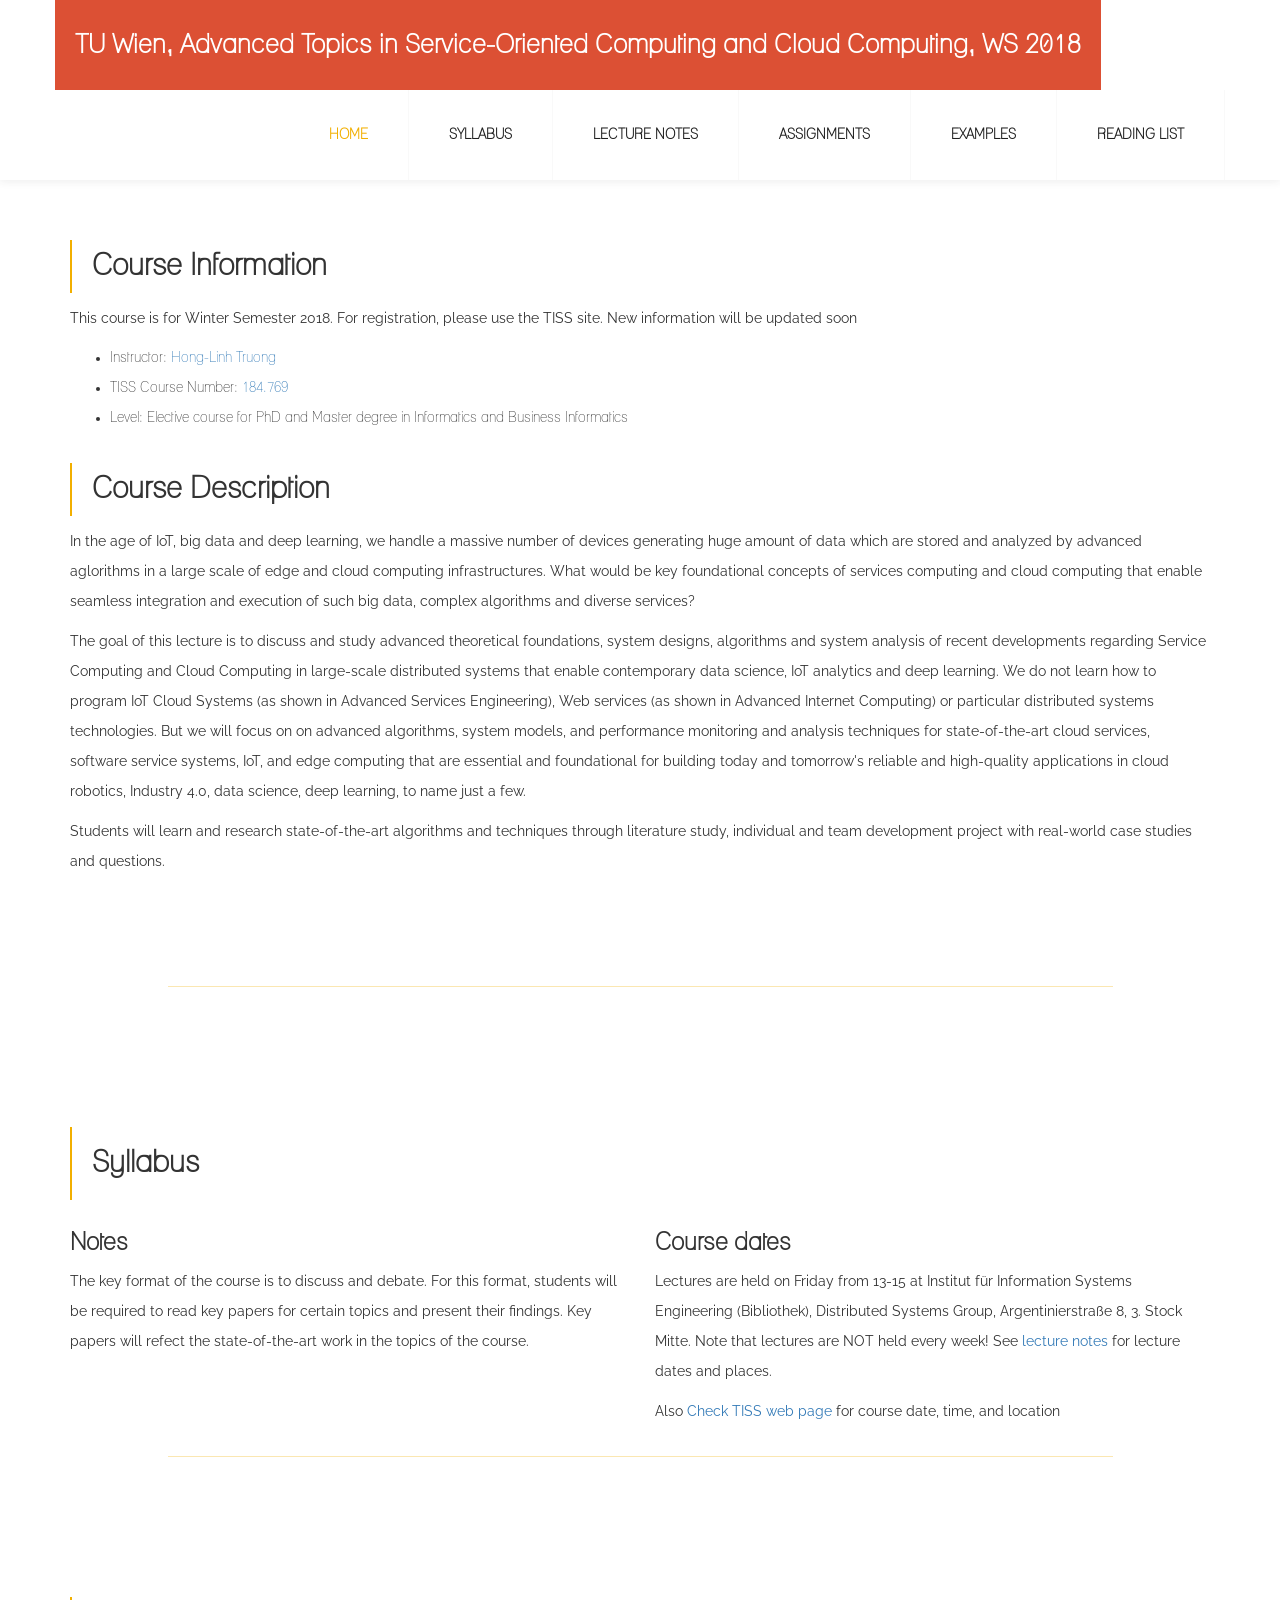
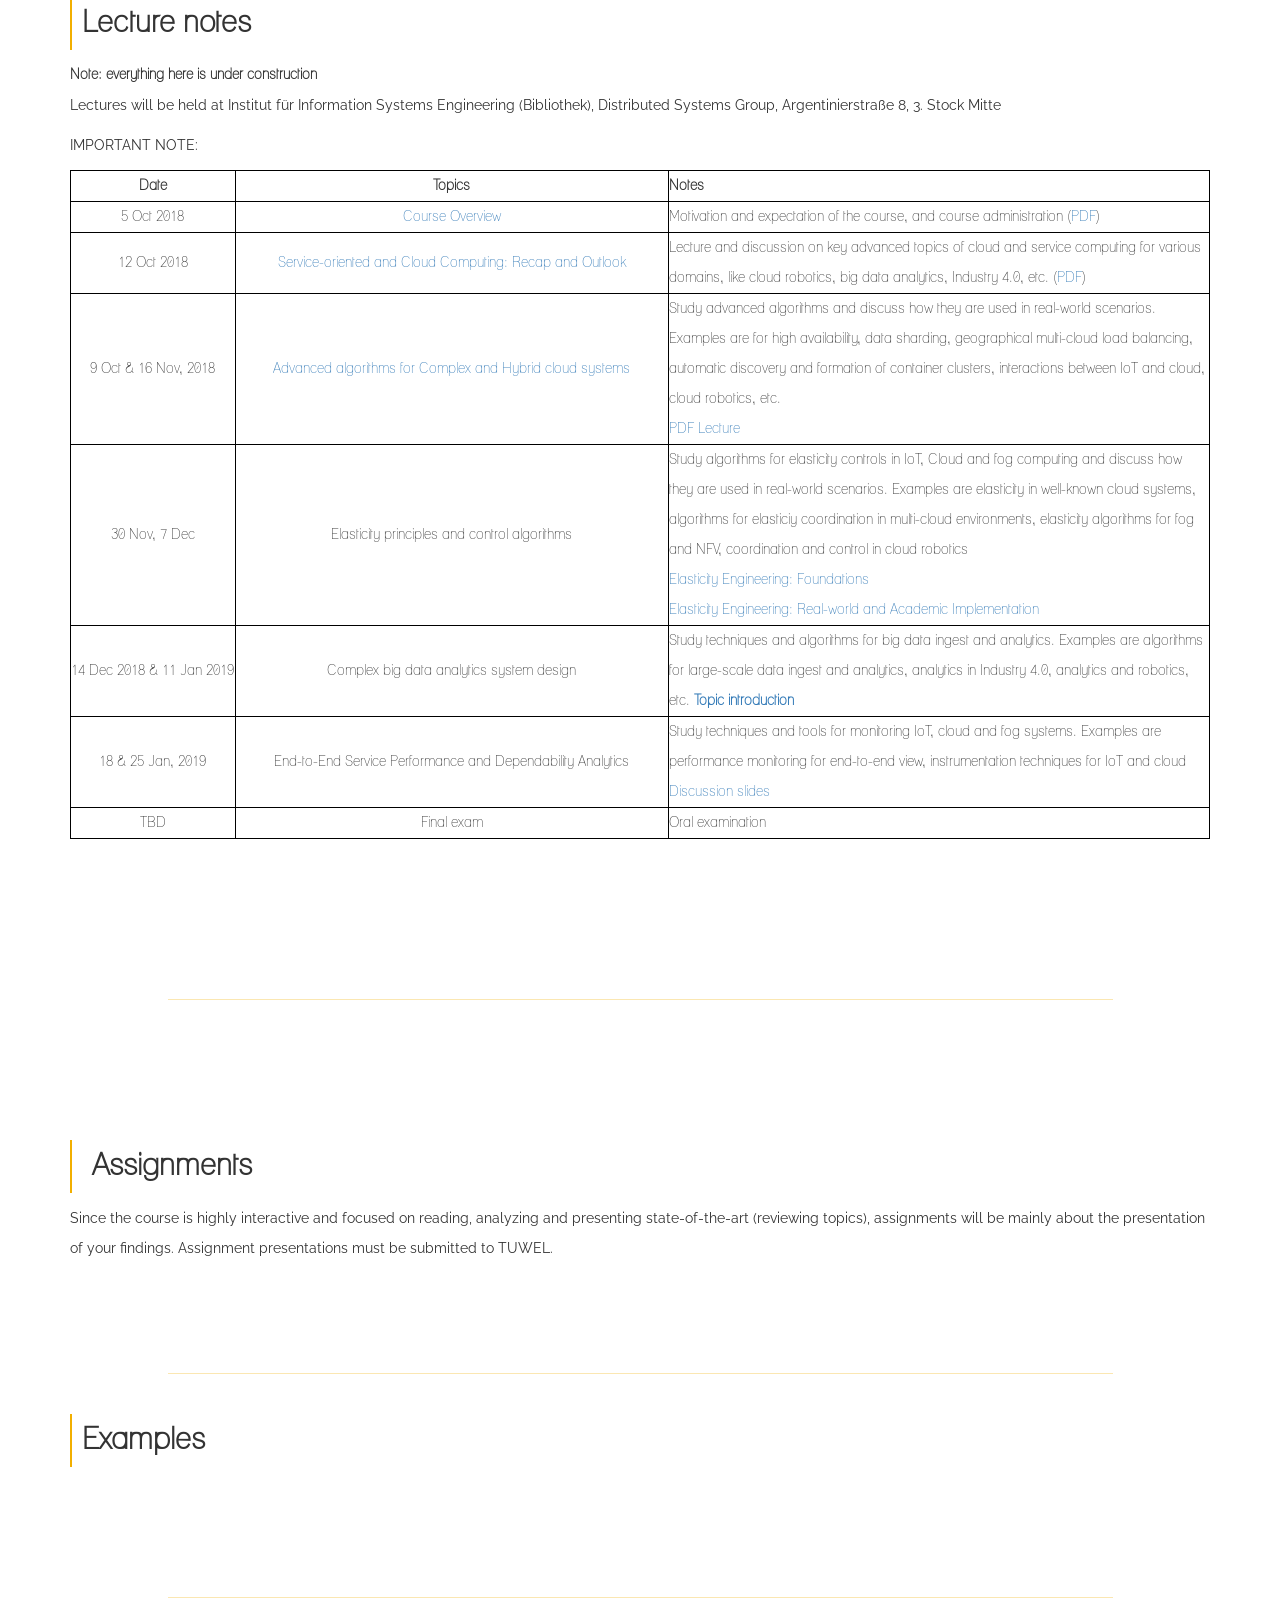
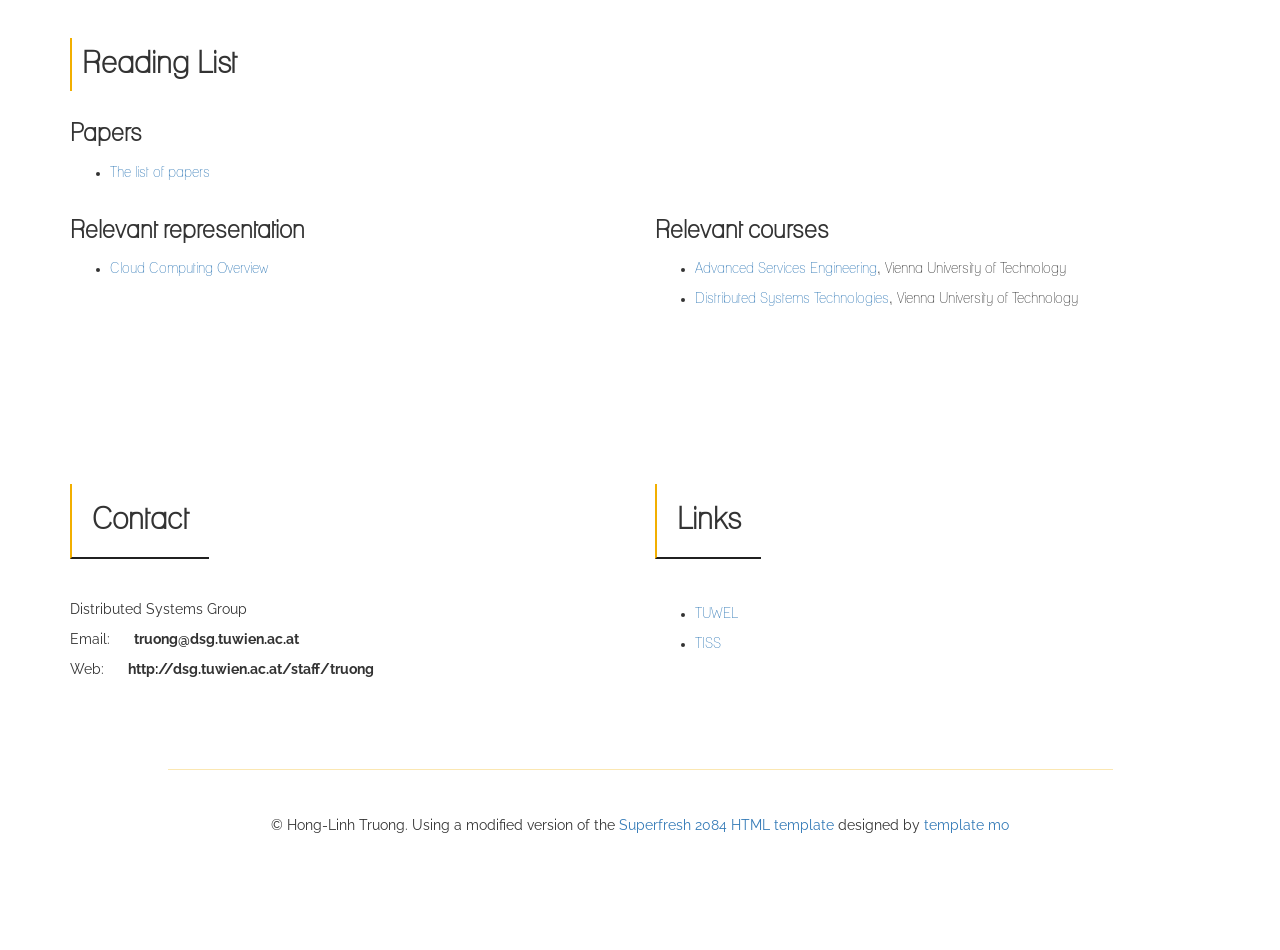
<file: index.html>
<!DOCTYPE html>
<html lang="en">
<head>
<title>Advanced Topics in Service-oriented Computing and Cloud Computing</title>
<meta charset="utf-8">
<meta http-equiv="X-UA-Compatible" content="IE=Edge">
<meta name="viewport" content="width=device-width, initial-scale=1">
<meta name="keywords" content="">
<meta name="description" content="">
<!-- 
Superfresh Template
http://www.templatemo.com/free-website-templates/
-->
<!-- stylesheet css -->
<link rel="stylesheet" href="css/bootstrap.min.css">
<link rel="stylesheet" href="css/font-awesome.min.css">
<link rel="stylesheet" href="css/nivo-lightbox.css">
<link rel="stylesheet" href="css/nivo_themes/default/default.css">
<link rel="stylesheet" href="css/templatemo-style.css">
<!-- google web font css -->
<link href='http://fonts.googleapis.com/css?family=Raleway:400,300,600,700' rel='stylesheet' type='text/css'>
</head>
<body data-spy="scroll" data-target=".navbar-collapse" id="top">
<!-- navigation -->
<div class="navbar navbar-default navbar-fixed-top" role="navigation">
  <div class="container">
    <div class="navbar-header">
      <button class="navbar-toggle" data-toggle="collapse" data-target=".navbar-collapse"><span class="icon icon-bar"></span> <span class="icon icon-bar"></span> <span class="icon icon-bar"></span></button>
      <a href="#" class="navbar-brand">TU Wien, Advanced Topics in Service-Oriented Computing and Cloud Computing, WS 2018</a></div>
    <div class="collapse navbar-collapse">
      <ul class="nav navbar-nav navbar-right">
        <li><a href="#home" class="smoothScroll">HOME</a></li>
        <li><a href="#syllabus" class="smoothScroll">SYLLABUS</a></li>
        <li><a href="#lecturenotes" class="smoothScroll">LECTURE NOTES</a></li>
        <li><a href="#assignment" class="smoothScroll">ASSIGNMENTS</a></li>
        <li><a href="#examples" class="smoothScroll">EXAMPLES</a></li>
	<li><a href="#reading" class="smoothScroll">READING LIST</a></li>
      </ul>
    </div>
  </div>
</div>
<!-- home section -->
<div id="home">
  <div class="container">
    <div class="row">
     <div class="col-md-12 col-sm-12">
      <!--div class="col-md-offset-6 col-md-6 col-sm-offset-6 col-sm-6"-->
        <!--h1>Advanced Services Engineering</h1-->
<div class="title">
<h2>Course Information</h2>
</div>

<p>
This course is for Winter Semester 2018. For registration, please use
	  the TISS site. New information will be updated soon
<ul>

<li>Instructor: <a href="http://dsg.tuwien.ac.at/staff/truong/">Hong-Linh Truong</a></li>
<li>TISS Course Number: <a href="https://tiss.tuwien.ac.at/course/educationDetails.xhtml?dswid=8595&dsrid=918&courseNr=184769&semester=2018W">184.769</a></li>
<li>Level: Elective course for PhD and Master degree in Informatics and
	      Business Informatics</li>

</ul>
</p>
			<div class="title"><h2>Course Description</h2></div>
      <p>
	In the age of IoT, big data and deep learning,  we handle a massive number of devices generating huge amount of data which are stored and analyzed by advanced aglorithms in a large scale of edge and cloud computing infrastructures. What would be key foundational concepts of services computing and cloud computing that enable seamless integration and  execution of such big data, complex algorithms and diverse services?
	</p>
<p>
The goal of this lecture is to discuss and study advanced theoretical foundations, system designs, algorithms and system analysis of recent developments regarding Service Computing and Cloud Computing in large-scale distributed systems that enable contemporary data science, IoT analytics and deep learning. We do not learn how to program IoT Cloud Systems (as shown in Advanced Services Engineering), Web services (as shown in Advanced Internet Computing) or particular distributed systems technologies. But we will focus on  on advanced algorithms, system models, and performance monitoring and analysis techniques for state-of-the-art cloud services, software service systems, IoT, and edge computing that are essential and foundational for building today and tomorrow's  reliable and high-quality  applications in cloud robotics, Industry 4.0, data science, deep learning, to name just a few.
</p>
	<p>
Students will learn and research state-of-the-art algorithms and techniques through literature study, individual and team development project with real-world case studies and questions.

	
</p>
</div>
    </div>
  </div>
</div>
<!-- divider section -->
<div class="container">
  <div class="row">
    <div class="col-md-1 col-sm-1"></div>
    <div class="col-md-10 col-sm-10">
      <hr>
    </div>
    <div class="col-md-1 col-sm-1"></div>
  </div>
</div>

<!-- service section -->
<div id="syllabus">
  <div class="container">
    <div class="row">
      <div class="col-md-12 col-sm-12">
        <div class="title"><h2>Syllabus</h2></div>
      </div>
      <div class="col-md-6 col-sm-6">
        <h3>Notes</h3>
        <p>The key format of the course is to discuss and debate. For this format, students will be required to read key papers for certain topics and present their findings. Key papers will refect the state-of-the-art work in the topics of the course.</p>
      </div>
      <div class="col-md-6 col-sm-6"> 
        <h3>Course dates</h3>
        <p>
Lectures are held on Friday from 13-15 at Institut für Information Systems Engineering (Bibliothek), Distributed Systems Group, Argentinierstraße 8, 3. Stock Mitte.  Note that lectures are NOT held every week! See <a href="#lecturenotes"> lecture notes</a> for lecture dates and places.
</p>
<p>
Also <a href="https://tiss.tuwien.ac.at/course/courseDetails.xhtml?windowId=db6&courseNr=184769&semester=2016W">Check TISS web page</a> for course date, time, and location</p>
    </div>
  </div>
</div>
<!-- divider section -->
<!-- divider section -->
<div class="container">
  <div class="row">
    <div class="col-md-1 col-sm-1"></div>
    <div class="col-md-10 col-sm-10">
      <hr>
    </div>
    <div class="col-md-1 col-sm-1"></div>
  </div>
</div>
<!-- about section -->
<div id="lecturenotes">
  <div class="container">
    <div class="row">
      <div class="col-md-12 col-sm-12">
          <div class="title">
            <h2>Lecture notes</h2>
          </div>
<b>Note: everything here is under construction</b>
				<table width="100%" style="border-left: 1px solid #B1B1B1 !important; border-right: 1px solid #B1B1B1 !important; border-top: 1px solid #B1B1B1 !important; border-bottom: 1px solid #B1B1B1 !important; ">
                
				  <tr>
				    <th width="76"  style="text-align: center ! important; vertical-align:middle !important;">Date</th>
				    <th width="200"  style="text-align: center ! important; vertical-align:middle !important;">Topics</th>
  				    <th width="250" style="text-align:
				      left ! important;
				      vertical-align:middle
				      !important;">Notes</th>
<p>Lectures will be held at Institut für Information Systems Engineering (Bibliothek), Distributed Systems Group, Argentinierstraße 8, 3. Stock Mitte </p> 

				    <p> IMPORTANT NOTE: 
</p>
			      </tr>
				  <tr>
				    <td style="text-align: center ! important; vertical-align:middle !important;">5 Oct 2018</td>
				    <td style="text-align: center !
				      important; vertical-align:middle
				      !important;"><a href="pdfs/truong-socloud-2018-intro.pdf">Course Overview</a></td>
				    <td>Motivation and expectation of the course, and course administration (<a href="pdfs/truong-socloud-2018-intro.pdf">PDF</a>)</td>
			      </tr>
 <tr>
				    <td style="text-align: center ! important; vertical-align:middle !important;">12 Oct 2018</td>
				    <td style="text-align: center !
				      important; vertical-align:middle
				      !important;"><a href="pdfs/truong-socloud-2018-overview-trends.pdf">Service-oriented and Cloud Computing: Recap and Outlook</a></td>
				    <td>Lecture and discussion on key advanced topics of cloud and service computing for various domains, like cloud robotics, big data analytics, Industry 4.0, etc. (<a href="pdfs/truong-socloud-2018-overview-trends.pdf">PDF</a>)</td>
 </tr>
 <tr>
				    <td style="text-align: center ! important; vertical-align:middle !important;">9 Oct &  16 Nov, 2018</td>
				    <td style="text-align: center !
				      important; vertical-align:middle
				      !important;"><a href="pdfs/truong-socloud-2018-resourcemanagement.pdf">Advanced algorithms for Complex and Hybrid cloud systems</a></td>
				    <td>Study advanced algorithms and discuss how they are used in real-world scenarios. Examples are  for high availability, data sharding, geographical multi-cloud load balancing, automatic discovery and formation of container clusters, interactions between IoT and cloud, cloud robotics, etc.
				      <br>
				      <a href="pdfs/truong-socloud-2018-resourcemanagement.pdf">PDF Lecture</a>
				    </td>
 </tr>
 
  <tr>
				    <td style="text-align: center ! important; vertical-align:middle !important;"> 30 Nov, 7 Dec</td>
				    <td style="text-align: center !
				      important; vertical-align:middle
				      !important;">Elasticity principles and control algorithms</td>
				    <td>Study  algorithms for elasticity controls in IoT, Cloud and fog computing and discuss how they are used in real-world scenarios. Examples are elasticity in well-known cloud systems, algorithms for elasticiy coordination in multi-cloud environments, elasticity algorithms for fog and NFV, coordination and control in cloud robotics
				      <br>
				      <a href="">Elasticity Engineering: Foundations</a><br>
				      <a href="">Elasticity Engineering: Real-world and Academic Implementation</a><br>
				    </td>
  </tr>
 <!--tr>
				    <td style="text-align: center ! important; vertical-align:middle !important;"> 14 Dec 2018</td>
				    <td style="text-align: center !
				      important; vertical-align:middle
				      !important;">BACK-UP DAY</td>
				    <td>BACK-UP DAY
				    </td>
 </tr-->
 
<tr>
				    <td style="text-align: center ! important; vertical-align:middle !important;"> 14 Dec 2018 & 11 Jan 2019</td>
				    <td style="text-align: center !
				      important; vertical-align:middle
				      !important;">Complex big data analytics system design</td>
				    <td>Study  techniques and algorithms for big data ingest and analytics. Examples are algorithms for large-scale data ingest and analytics, analytics in Industry 4.0, analytics and robotics, etc.
                                      <b>
					<a href="">Topic introduction</a>
				    </td>
</tr>
<tr>
				    <td style="text-align: center ! important; vertical-align:middle !important;">18 & 25 Jan, 2019</td>
				    <td style="text-align: center !
				      important; vertical-align:middle
				      !important;">End-to-End Service Performance and Dependability Analytics</td>
				    <td>Study  techniques and tools for monitoring IoT, cloud and fog systems. Examples are performance monitoring for end-to-end view, instrumentation techniques for IoT and cloud
				    <a href="">Discussion slides</a></td>
</tr>
<!--tr>
  
				    <td style="text-align: center ! important; vertical-align:middle !important;">26 Jan, 2018</td>
				    <td style="text-align: center !
				      important; vertical-align:middle
				      !important;">Backup date</td>
				    <td>Backup</td>
			      </tr-->
<tr>
  
				    <td style="text-align: center ! important; vertical-align:middle !important;">TBD</td>
				    <td style="text-align: center !
				      important; vertical-align:middle
				      !important;">Final exam</td>
				    <td>Oral examination</td>
			      </tr>

              </table>   
</div>
    </div>
  </div>
</div>
<!-- divider section -->
<div class="container">
  <div class="row">
    <div class="col-md-1 col-sm-1"></div>
    <div class="col-md-10 col-sm-10">
      <hr>
    </div>
    <div class="col-md-1 col-sm-1"></div>
  </div>
</div>


<!-- pricing section -->
<div id="assignment">
  <div class="container">
    <div class="row">
      <div class="col-md-12 col-sm-12">
        <div class="title">
           <h2>Assignments</h2>
       </div>
<p>Since the course is highly interactive and focused on reading, analyzing and presenting state-of-the-art (reviewing topics), assignments will be mainly about the presentation of your findings. Assignment presentations must be submitted to TUWEL.</p>
      </div>

      <!--div class="col-md-4 col-sm-4">
        <div class="plan">
          <div class="plan-title">
            <h3>Assignment 1</h3>
              TBD
        </div>
      </div>
     </div>
      <div class="col-md-4 col-sm-4">
        <div class="plan">
          <div class="plan-title">
            <h3>Assignment 2</h3>
	     TBD
        </div>
      </div>
     </div>

      <div class="col-md-4 col-sm-4">
        <div class="plan">
          <div class="plan-title">
            <h3>Assignment 3</h3>
            TBD
        </div>
        </div>
      </div-->


    </div>
  </div>
</div>

<!-- divider section -->
<div class="container">
  <div class="row">
    <div class="col-md-1 col-sm-1"></div>
    <div class="col-md-10 col-sm-10">
      <hr>
    </div>
    <div class="col-md-1 col-sm-1"></div>
  </div>
</div>
<!-- portfolio section -->
<div id="examples">
  <div class="container">
    <div class="row">
      <div class="col-md-12 col-sm-12">
        <div class="title">
          <h2>Examples</h2>
        </div>
      </div>  
      <div class="col-md-12 col-sm-12">
	<h3></h3>
      </div>
    </div>    
  </div>
</div>

<!-- divider section -->
<div class="container">
  <div class="row">
    <div class="col-md-1 col-sm-1"></div>
    <div class="col-md-10 col-sm-10">
      <hr>
    </div>
    <div class="col-md-1 col-sm-1"></div>
  </div>
</div>
<!-- Extra section -->
<div id="reading">
  <div class="container">
    <div class="row">
 <div class="col-md-12 col-sm-12">
       <div class="title"> 
       <h2>Reading List</h2>
       </div>
       <h3>Papers</h3>
       <ul>
	 <li><a href="">The list of papers</a></li>
       </ul>
 </div>
 <div class="col-md-6 col-sm-6">
   <h3>Relevant representation</h3>
   <ul>
     <li><a href="http://www.infosys.tuwien.ac.at/teaching/courses/socloud/slides/socloud11-cloudcomputing-overview.pdf">Cloud Computing Overview</a></li>
   </ul>
 </div>
      <div class="col-md-6 col-sm-6">
        <h3>Relevant courses</h3>
	<ul>
	  <li><a href="http://dsg.tuwien.ac.at/teaching/courses/ase">Advanced Services Engineering</a>, Vienna University of
	    Technology</li>
	  <li><a href="https://tiss.tuwien.ac.at/course/courseDetails.xhtml?windowId=faa&courseNr=184260">Distributed Systems Technologies</a>, Vienna University of
	    Technology</li>
	</ul>
      </div>
    </div>
  </div>
</div>
<!-- footer section -->
<footer>
  <div class="container">
    <div class="row">
      <div class="col-md-6 col-sm-6">
        <h2>Contact</h2>
        <p>Distributed Systems Group</p>
        <p>Email: <span>truong@dsg.tuwien.ac.at</span></p>
        <p>Web: <span>http://dsg.tuwien.ac.at/staff/truong</span></p>
      </div>
      <div class="col-md-6 col-sm-6">
        <h2>Links</h2>
        <ul>
          <li><a href="https://tuwel.tuwien.ac.at/course/view.php?idnumber=184742-2016S">TUWEL</a></li>
	  <li><a href="https://tiss.tuwien.ac.at/course/courseDetails.xhtml?windowId=320&courseNr=184742">TISS</a></li>
        </ul>
      </div>
    </div>
  </div>
</footer>
<!-- divider section -->
<div class="container">
  <div class="row">
    <div class="col-md-1 col-sm-1"></div>
    <div class="col-md-10 col-sm-10">
      <hr>
    </div>
    <div class="col-md-1 col-sm-1"></div>
  </div>
</div>
<!-- copyright section -->
<div class="copyright">
  <div class="container">
    <div class="row">
      <div class="col-md-12 col-sm-12">
        <p>&copy Hong-Linh Truong. Using a modified version of the  <a href="http://www.free-css.com/assets/files/free-css-templates/preview/page188/superfresh/">Superfresh 2084 HTML template</a> designed by <a target="_blank" rel="nofollow" href="http://www.templatemo.com">template mo</a></p>
      </div>
    </div>
  </div>
</div>
<!-- scrolltop section --> 
<a href="#top" class="go-top"><i class="fa fa-angle-up"></i></a> 
<!-- javascript js --> 
<script src="js/jquery.js"></script> 
<script src="js/bootstrap.min.js"></script> 
<script src="js/nivo-lightbox.min.js"></script> 
<script src="js/smoothscroll.js"></script> 
<script src="js/jquery.nav.js"></script> 
<script src="js/isotope.js"></script> 
<script src="js/imagesloaded.min.js"></script> 
<script src="js/custom.js"></script>
</body>
</html>
</file>
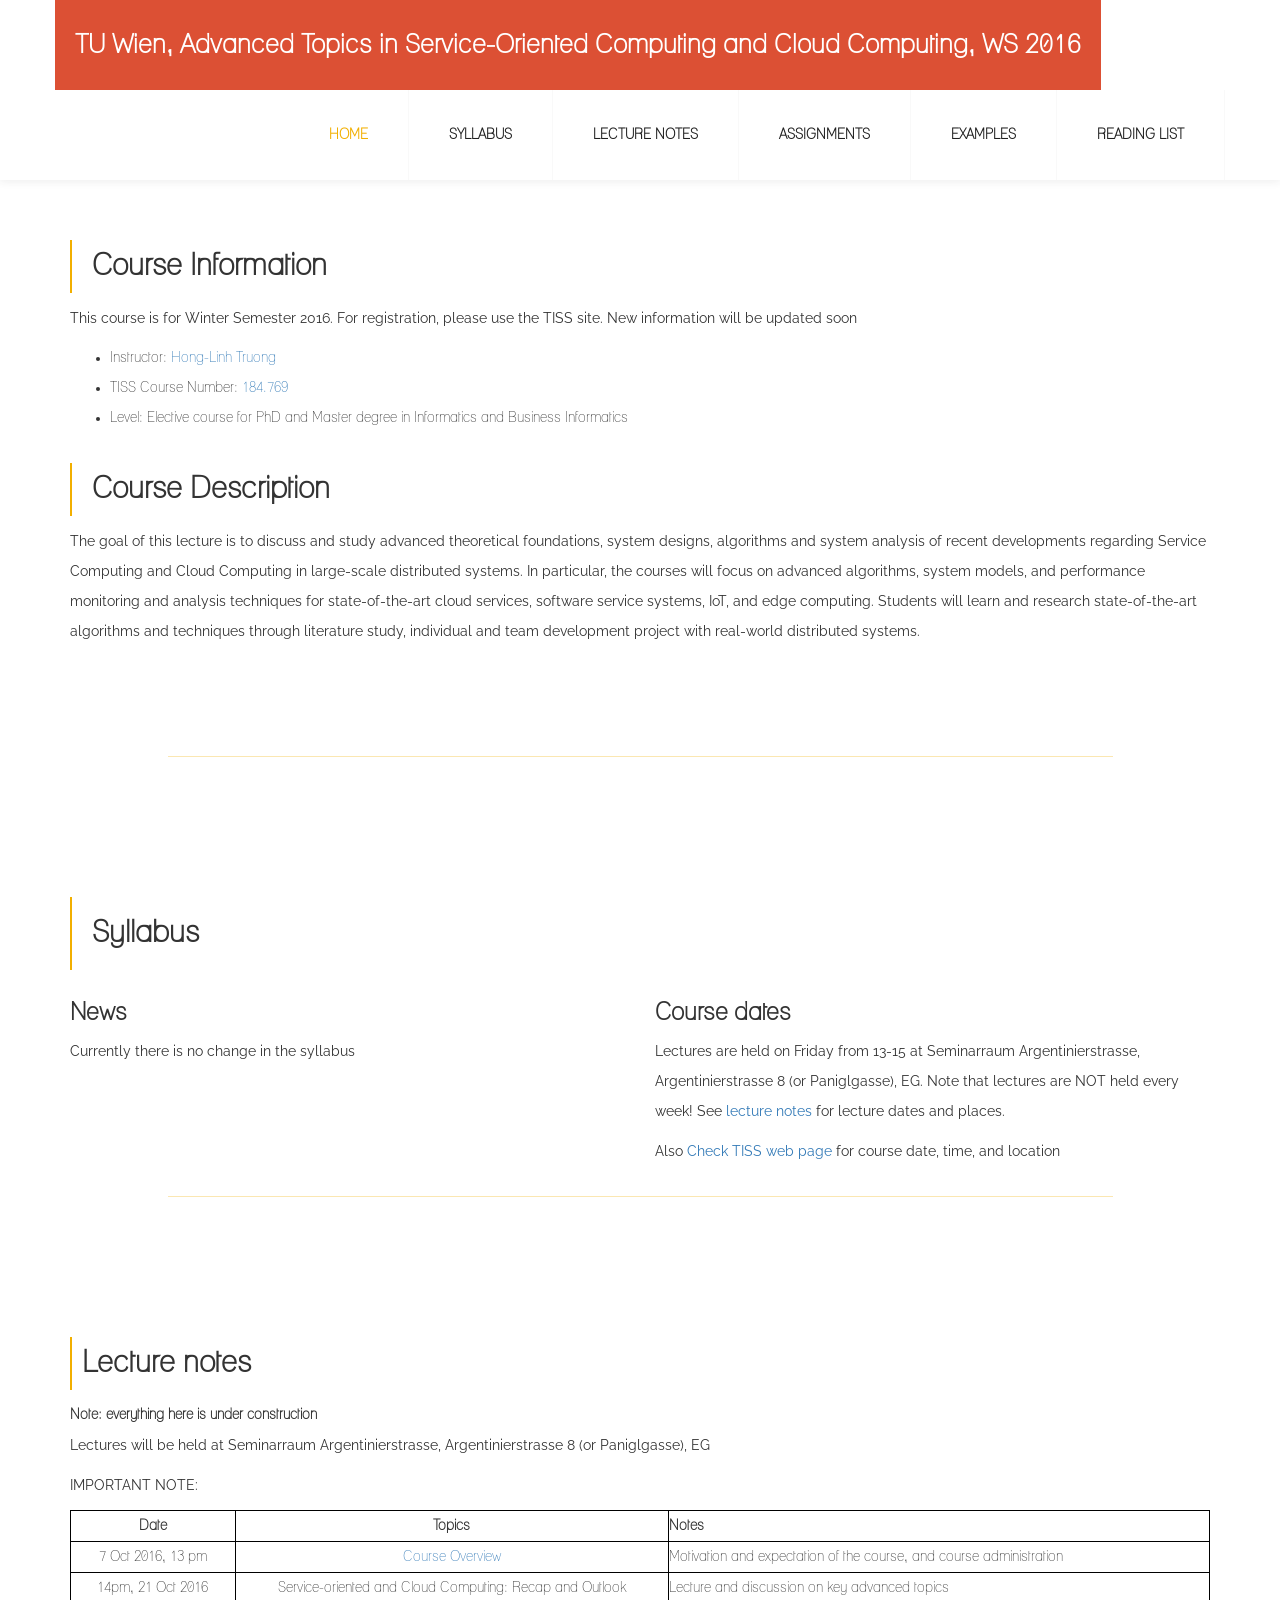
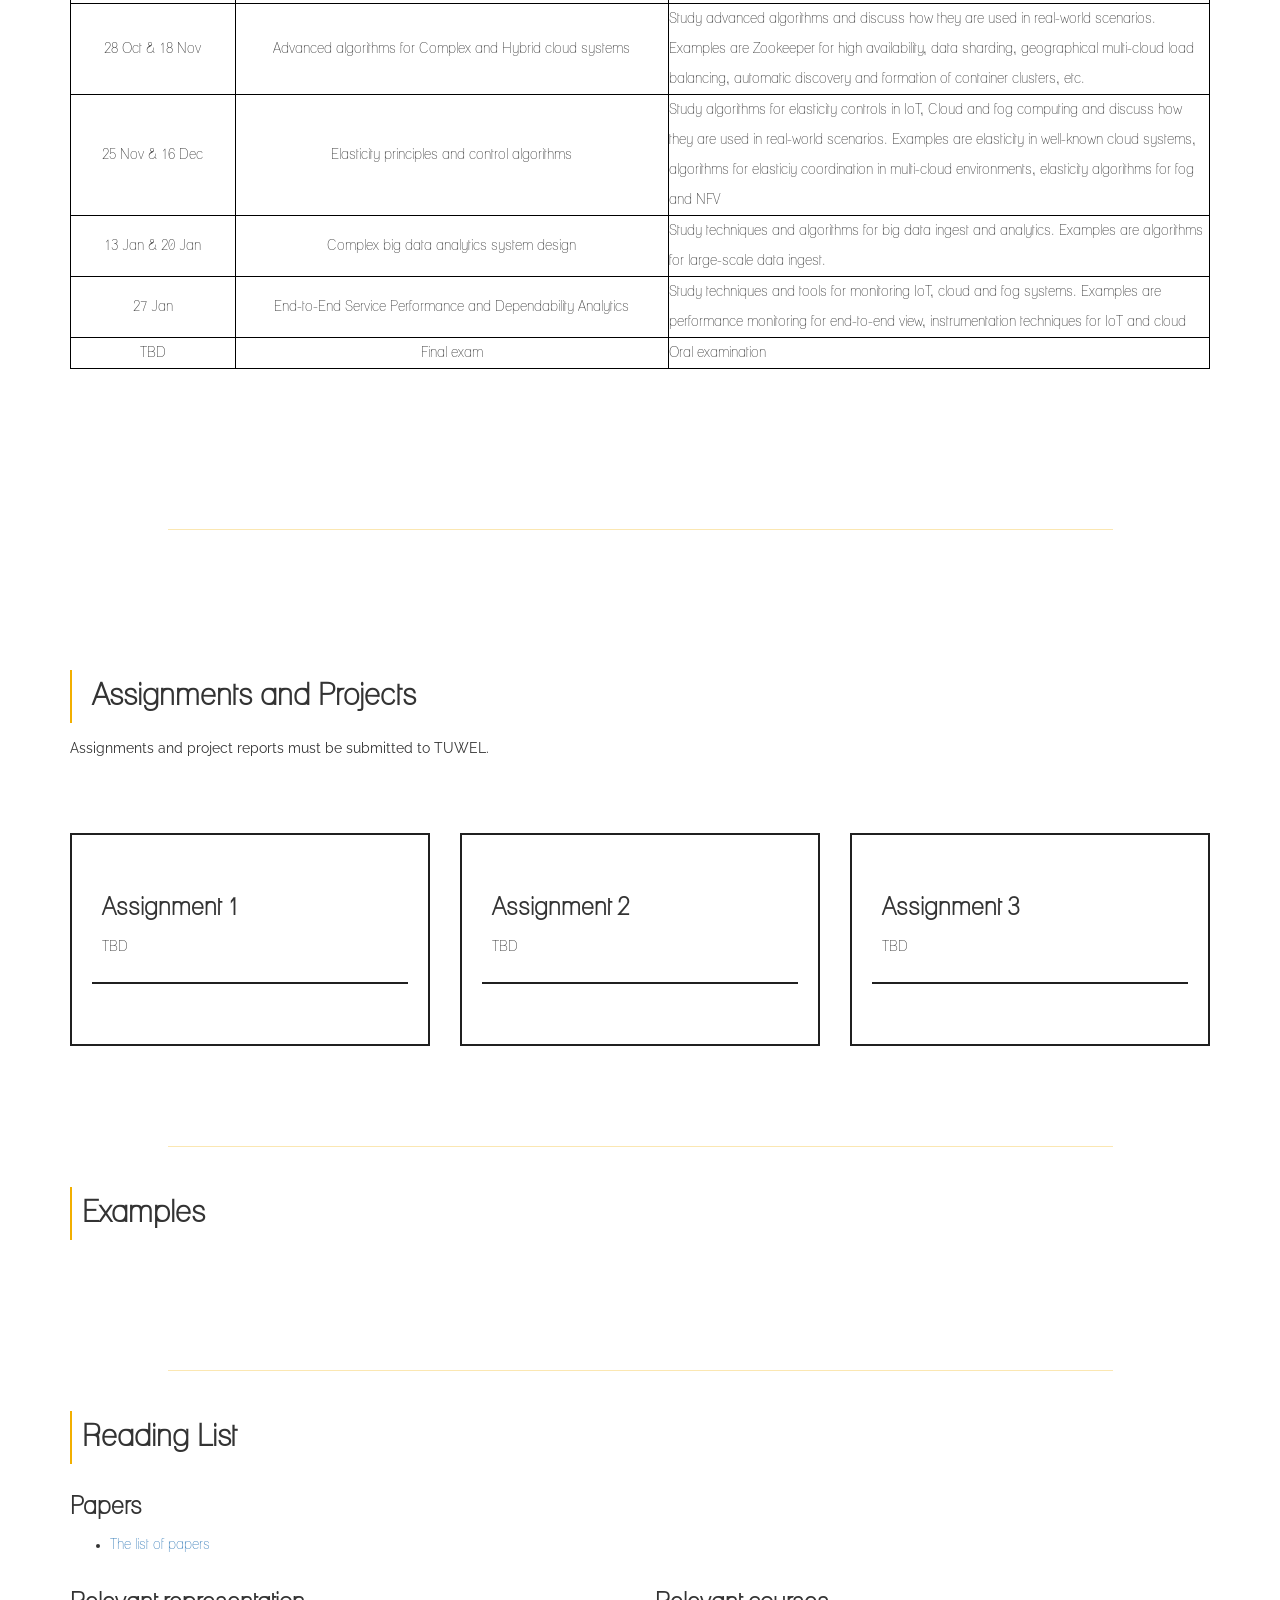
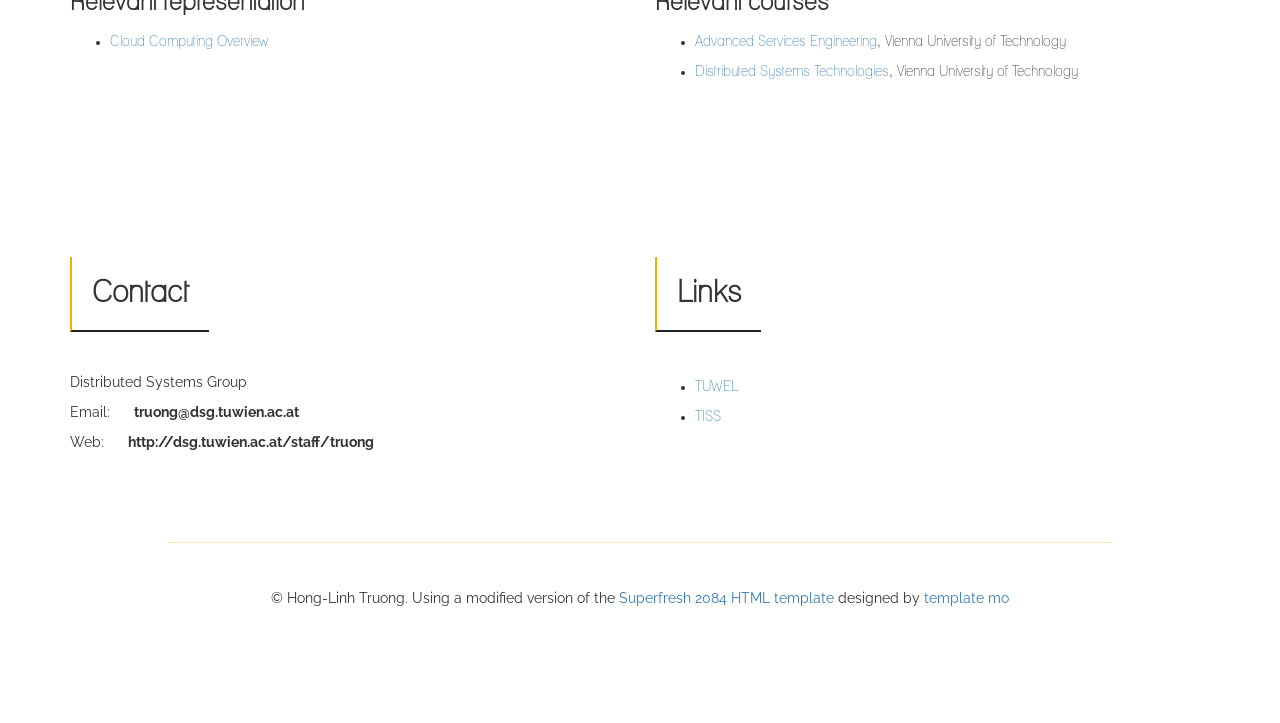
<file: 2016/index.html>
<!DOCTYPE html>
<html lang="en">
<head>
<title>Advanced Topics in Service-oriented Computing and Cloud Computing</title>
<meta charset="utf-8">
<meta http-equiv="X-UA-Compatible" content="IE=Edge">
<meta name="viewport" content="width=device-width, initial-scale=1">
<meta name="keywords" content="">
<meta name="description" content="">
<!-- 
Superfresh Template
http://www.templatemo.com/free-website-templates/
-->
<!-- stylesheet css -->
<link rel="stylesheet" href="css/bootstrap.min.css">
<link rel="stylesheet" href="css/font-awesome.min.css">
<link rel="stylesheet" href="css/nivo-lightbox.css">
<link rel="stylesheet" href="css/nivo_themes/default/default.css">
<link rel="stylesheet" href="css/templatemo-style.css">
<!-- google web font css -->
<link href='http://fonts.googleapis.com/css?family=Raleway:400,300,600,700' rel='stylesheet' type='text/css'>
</head>
<body data-spy="scroll" data-target=".navbar-collapse" id="top">
<!-- navigation -->
<div class="navbar navbar-default navbar-fixed-top" role="navigation">
  <div class="container">
    <div class="navbar-header">
      <button class="navbar-toggle" data-toggle="collapse" data-target=".navbar-collapse"><span class="icon icon-bar"></span> <span class="icon icon-bar"></span> <span class="icon icon-bar"></span></button>
      <a href="#" class="navbar-brand">TU Wien, Advanced Topics in Service-Oriented Computing and Cloud Computing, WS 2016</a></div>
    <div class="collapse navbar-collapse">
      <ul class="nav navbar-nav navbar-right">
        <li><a href="#home" class="smoothScroll">HOME</a></li>
        <li><a href="#syllabus" class="smoothScroll">SYLLABUS</a></li>
        <li><a href="#lecturenotes" class="smoothScroll">LECTURE NOTES</a></li>
        <li><a href="#assignment" class="smoothScroll">ASSIGNMENTS</a></li>
        <li><a href="#examples" class="smoothScroll">EXAMPLES</a></li>
	<li><a href="#reading" class="smoothScroll">READING LIST</a></li>
      </ul>
    </div>
  </div>
</div>
<!-- home section -->
<div id="home">
  <div class="container">
    <div class="row">
     <div class="col-md-12 col-sm-12">
      <!--div class="col-md-offset-6 col-md-6 col-sm-offset-6 col-sm-6"-->
        <!--h1>Advanced Services Engineering</h1-->
<div class="title">
<h2>Course Information</h2>
</div>

<p>
This course is for Winter Semester 2016. For registration, please use
	  the TISS site. New information will be updated soon
<ul>

<li>Instructor: <a href="http://dsg.tuwien.ac.at/staff/truong/">Hong-Linh Truong</a></li>
<li>TISS Course Number: <a href="https://tiss.tuwien.ac.at/course/courseDetails.xhtml?windowId=db6&courseNr=184769&semester=2016W">184.769</a></li>
<li>Level: Elective course for PhD and Master degree in Informatics and
	      Business Informatics</li>

</ul>
</p>
			<div class="title"><h2>Course Description</h2></div>
      <p>
	The goal of this lecture is to discuss and study advanced theoretical foundations, system designs, algorithms and system analysis of recent developments regarding Service Computing and Cloud Computing in large-scale distributed systems. In particular, the courses will focus on advanced algorithms, system models, and performance monitoring and analysis techniques for state-of-the-art cloud services, software service systems, IoT, and edge computing. Students will learn and research state-of-the-art algorithms and techniques through literature study, individual and team development project with real-world distributed systems.
	
</p>
</div>
    </div>
  </div>
</div>
<!-- divider section -->
<div class="container">
  <div class="row">
    <div class="col-md-1 col-sm-1"></div>
    <div class="col-md-10 col-sm-10">
      <hr>
    </div>
    <div class="col-md-1 col-sm-1"></div>
  </div>
</div>

<!-- service section -->
<div id="syllabus">
  <div class="container">
    <div class="row">
      <div class="col-md-12 col-sm-12">
        <div class="title"><h2>Syllabus</h2></div>
      </div>
      <div class="col-md-6 col-sm-6">
        <h3>News</h3>
        <p>Currently there is no change in the syllabus</p>
      </div>
      <div class="col-md-6 col-sm-6"> 
        <h3>Course dates</h3>
        <p>
Lectures are held on Friday from 13-15 at Seminarraum Argentinierstrasse,  Argentinierstrasse 8 (or Paniglgasse), EG.  Note that lectures are NOT held every week! See <a href="#lecturenotes"> lecture notes</a> for lecture dates and places.
</p>
<p>
Also <a href="https://tiss.tuwien.ac.at/course/courseDetails.xhtml?windowId=db6&courseNr=184769&semester=2016W">Check TISS web page</a> for course date, time, and location</p>
    </div>
  </div>
</div>
<!-- divider section -->
<!-- divider section -->
<div class="container">
  <div class="row">
    <div class="col-md-1 col-sm-1"></div>
    <div class="col-md-10 col-sm-10">
      <hr>
    </div>
    <div class="col-md-1 col-sm-1"></div>
  </div>
</div>
<!-- about section -->
<div id="lecturenotes">
  <div class="container">
    <div class="row">
      <div class="col-md-12 col-sm-12">
          <div class="title">
            <h2>Lecture notes</h2>
          </div>
<b>Note: everything here is under construction</b>
				<table width="100%" style="border-left: 1px solid #B1B1B1 !important; border-right: 1px solid #B1B1B1 !important; border-top: 1px solid #B1B1B1 !important; border-bottom: 1px solid #B1B1B1 !important; ">
                
				  <tr>
				    <th width="76"  style="text-align: center ! important; vertical-align:middle !important;">Date</th>
				    <th width="200"  style="text-align: center ! important; vertical-align:middle !important;">Topics</th>
  				    <th width="250" style="text-align:
				      left ! important;
				      vertical-align:middle
				      !important;">Notes</th>
<p>Lectures will be held at Seminarraum Argentinierstrasse, Argentinierstrasse 8 (or Paniglgasse), EG </p> 

				    <p> IMPORTANT NOTE: 
<!--i> The lecture on Friday 22.04 will be held at </i>: <b>the Library/Seminar room, Distributed Systems Group, Argentinierstraße 8/184-1, 3rd Floor</b-->
</p>
			      </tr>
				  <tr>
				    <td style="text-align: center ! important; vertical-align:middle !important;">7 Oct 2016, 13 pm</td>
				    <td style="text-align: center !
				      important; vertical-align:middle
				      !important;"><a href="pdfs/truong-socloud-2016-intro.pdf">Course Overview</a></td>
				    <td>Motivation and expectation of the course, and course administration</a></td>
			      </tr>
 <tr>
				    <td style="text-align: center ! important; vertical-align:middle !important;">14pm, 21 Oct 2016</td>
				    <td style="text-align: center !
				      important; vertical-align:middle
				      !important;">Service-oriented and Cloud Computing: Recap and Outlook</td>
				    <td>Lecture and discussion on key advanced topics</td>
 </tr>
 <tr>
				    <td style="text-align: center ! important; vertical-align:middle !important;">28 Oct & 18 Nov</td>
				    <td style="text-align: center !
				      important; vertical-align:middle
				      !important;">Advanced algorithms for Complex and Hybrid cloud systems</td>
				    <td>Study advanced algorithms and discuss how they are used in real-world scenarios. Examples are Zookeeper for high availability, data sharding, geographical multi-cloud load balancing, automatic discovery and formation of container clusters, etc. </td>
 </tr>
  <tr>
				    <td style="text-align: center ! important; vertical-align:middle !important;">25 Nov & 16 Dec</td>
				    <td style="text-align: center !
				      important; vertical-align:middle
				      !important;">Elasticity principles and control algorithms</td>
				    <td>Study  algorithms for elasticity controls in IoT, Cloud and fog computing and discuss how they are used in real-world scenarios. Examples are elasticity in well-known cloud systems, algorithms for elasticiy coordination in multi-cloud environments, elasticity algorithms for fog and NFV</td>
			      </tr>
<tr>
				    <td style="text-align: center ! important; vertical-align:middle !important;">13 Jan & 20 Jan</td>
				    <td style="text-align: center !
				      important; vertical-align:middle
				      !important;">Complex big data analytics system design</td>
				    <td>Study  techniques and algorithms for big data ingest and analytics. Examples are algorithms for large-scale data ingest.</td>
</tr>
<tr>
				    <td style="text-align: center ! important; vertical-align:middle !important;">27 Jan</td>
				    <td style="text-align: center !
				      important; vertical-align:middle
				      !important;">End-to-End Service Performance and Dependability Analytics</td>
				    <td>Study  techniques and tools for monitoring IoT, cloud and fog systems. Examples are performance monitoring for end-to-end view, instrumentation techniques for IoT and cloud</td>
			      </tr>
  
 <tr>
				    <td style="text-align: center ! important; vertical-align:middle !important;">TBD</td>
				    <td style="text-align: center !
				      important; vertical-align:middle
				      !important;">Final exam</td>
				    <td>Oral examination</td>
			      </tr>

              </table>   
</div>
    </div>
  </div>
</div>
<!-- divider section -->
<div class="container">
  <div class="row">
    <div class="col-md-1 col-sm-1"></div>
    <div class="col-md-10 col-sm-10">
      <hr>
    </div>
    <div class="col-md-1 col-sm-1"></div>
  </div>
</div>


<!-- pricing section -->
<div id="assignment">
  <div class="container">
    <div class="row">
      <div class="col-md-12 col-sm-12">
        <div class="title">
           <h2>Assignments and Projects</h2>
       </div>
<p>Assignments and project reports must be submitted to TUWEL.</p>
      </div>

      <div class="col-md-4 col-sm-4">
        <div class="plan">
          <div class="plan-title">
            <h3>Assignment 1</h3>
              TBD
        </div>
      </div>
     </div>
      <div class="col-md-4 col-sm-4">
        <div class="plan">
          <div class="plan-title">
            <h3>Assignment 2</h3>
	     TBD
        </div>
      </div>
     </div>

      <div class="col-md-4 col-sm-4">
        <div class="plan">
          <div class="plan-title">
            <h3>Assignment 3</h3>
            TBD
        </div>
        </div>
      </div>


    </div>
  </div>
</div>

<!-- divider section -->
<div class="container">
  <div class="row">
    <div class="col-md-1 col-sm-1"></div>
    <div class="col-md-10 col-sm-10">
      <hr>
    </div>
    <div class="col-md-1 col-sm-1"></div>
  </div>
</div>
<!-- portfolio section -->
<div id="examples">
  <div class="container">
    <div class="row">
      <div class="col-md-12 col-sm-12">
        <div class="title">
          <h2>Examples</h2>
        </div>
      </div>  
      <div class="col-md-12 col-sm-12">
	<h3></h3>
      </div>
    </div>    
  </div>
</div>

<!-- divider section -->
<div class="container">
  <div class="row">
    <div class="col-md-1 col-sm-1"></div>
    <div class="col-md-10 col-sm-10">
      <hr>
    </div>
    <div class="col-md-1 col-sm-1"></div>
  </div>
</div>
<!-- Extra section -->
<div id="reading">
  <div class="container">
    <div class="row">
 <div class="col-md-12 col-sm-12">
       <div class="title"> 
       <h2>Reading List</h2>
       </div>
       <h3>Papers</h3>
       <ul>
	 <li><a href="">The list of papers</a></li>
       </ul>
 </div>
 <div class="col-md-6 col-sm-6">
   <h3>Relevant representation</h3>
   <ul>
     <li><a href="http://www.infosys.tuwien.ac.at/teaching/courses/socloud/slides/socloud11-cloudcomputing-overview.pdf">Cloud Computing Overview</a></li>
   </ul>
 </div>
      <div class="col-md-6 col-sm-6">
        <h3>Relevant courses</h3>
	<ul>
	  <li><a href="http://dsg.tuwien.ac.at/teaching/courses/ase">Advanced Services Engineering</a>, Vienna University of
	    Technology</li>
	  <li><a href="https://tiss.tuwien.ac.at/course/courseDetails.xhtml?windowId=faa&courseNr=184260">Distributed Systems Technologies</a>, Vienna University of
	    Technology</li>
	</ul>
      </div>
    </div>
  </div>
</div>
<!-- footer section -->
<footer>
  <div class="container">
    <div class="row">
      <div class="col-md-6 col-sm-6">
        <h2>Contact</h2>
        <p>Distributed Systems Group</p>
        <p>Email: <span>truong@dsg.tuwien.ac.at</span></p>
        <p>Web: <span>http://dsg.tuwien.ac.at/staff/truong</span></p>
      </div>
      <div class="col-md-6 col-sm-6">
        <h2>Links</h2>
        <ul>
          <li><a href="https://tuwel.tuwien.ac.at/course/view.php?idnumber=184742-2016S">TUWEL</a></li>
	  <li><a href="https://tiss.tuwien.ac.at/course/courseDetails.xhtml?windowId=320&courseNr=184742">TISS</a></li>
        </ul>
      </div>
    </div>
  </div>
</footer>
<!-- divider section -->
<div class="container">
  <div class="row">
    <div class="col-md-1 col-sm-1"></div>
    <div class="col-md-10 col-sm-10">
      <hr>
    </div>
    <div class="col-md-1 col-sm-1"></div>
  </div>
</div>
<!-- copyright section -->
<div class="copyright">
  <div class="container">
    <div class="row">
      <div class="col-md-12 col-sm-12">
        <p>&copy Hong-Linh Truong. Using a modified version of the  <a href="http://www.free-css.com/assets/files/free-css-templates/preview/page188/superfresh/">Superfresh 2084 HTML template</a> designed by <a target="_blank" rel="nofollow" href="http://www.templatemo.com">template mo</a></p>
      </div>
    </div>
  </div>
</div>
<!-- scrolltop section --> 
<a href="#top" class="go-top"><i class="fa fa-angle-up"></i></a> 
<!-- javascript js --> 
<script src="js/jquery.js"></script> 
<script src="js/bootstrap.min.js"></script> 
<script src="js/nivo-lightbox.min.js"></script> 
<script src="js/smoothscroll.js"></script> 
<script src="js/jquery.nav.js"></script> 
<script src="js/isotope.js"></script> 
<script src="js/imagesloaded.min.js"></script> 
<script src="js/custom.js"></script>
</body>
</html>
</file>
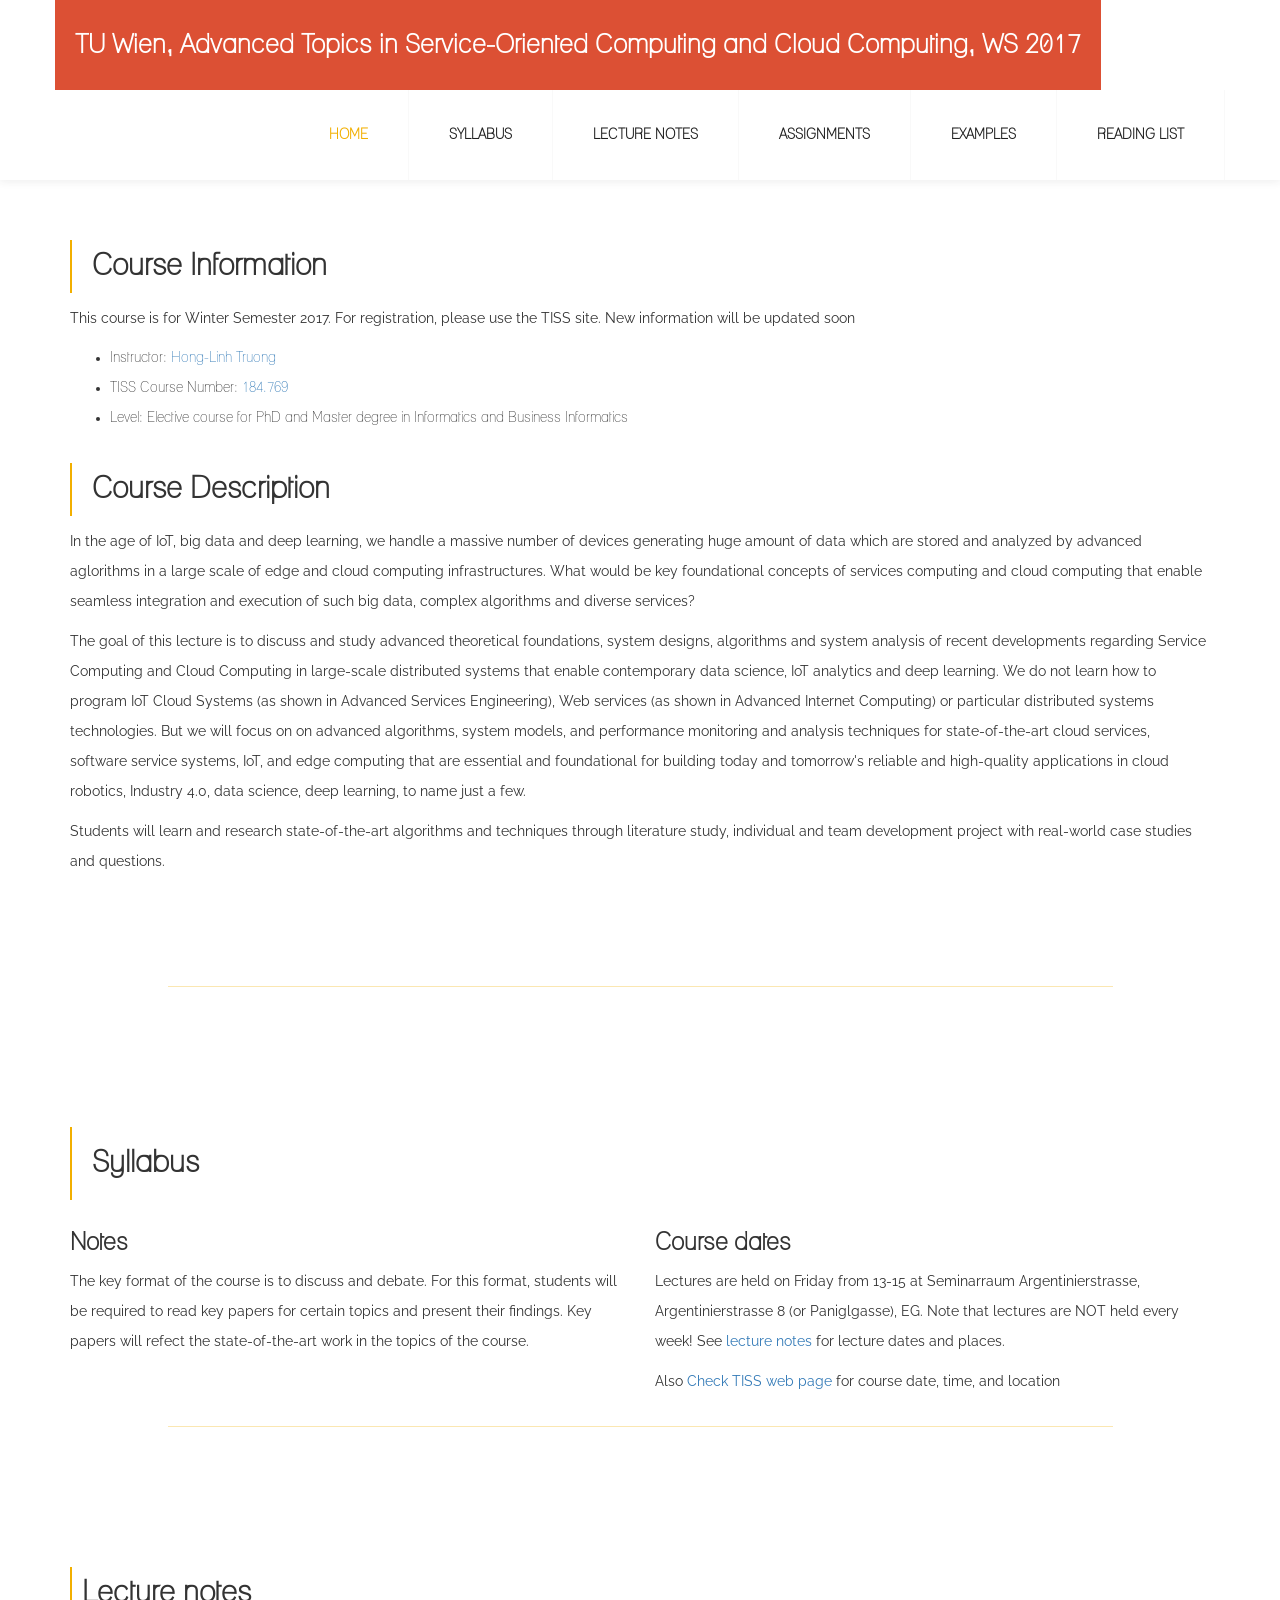
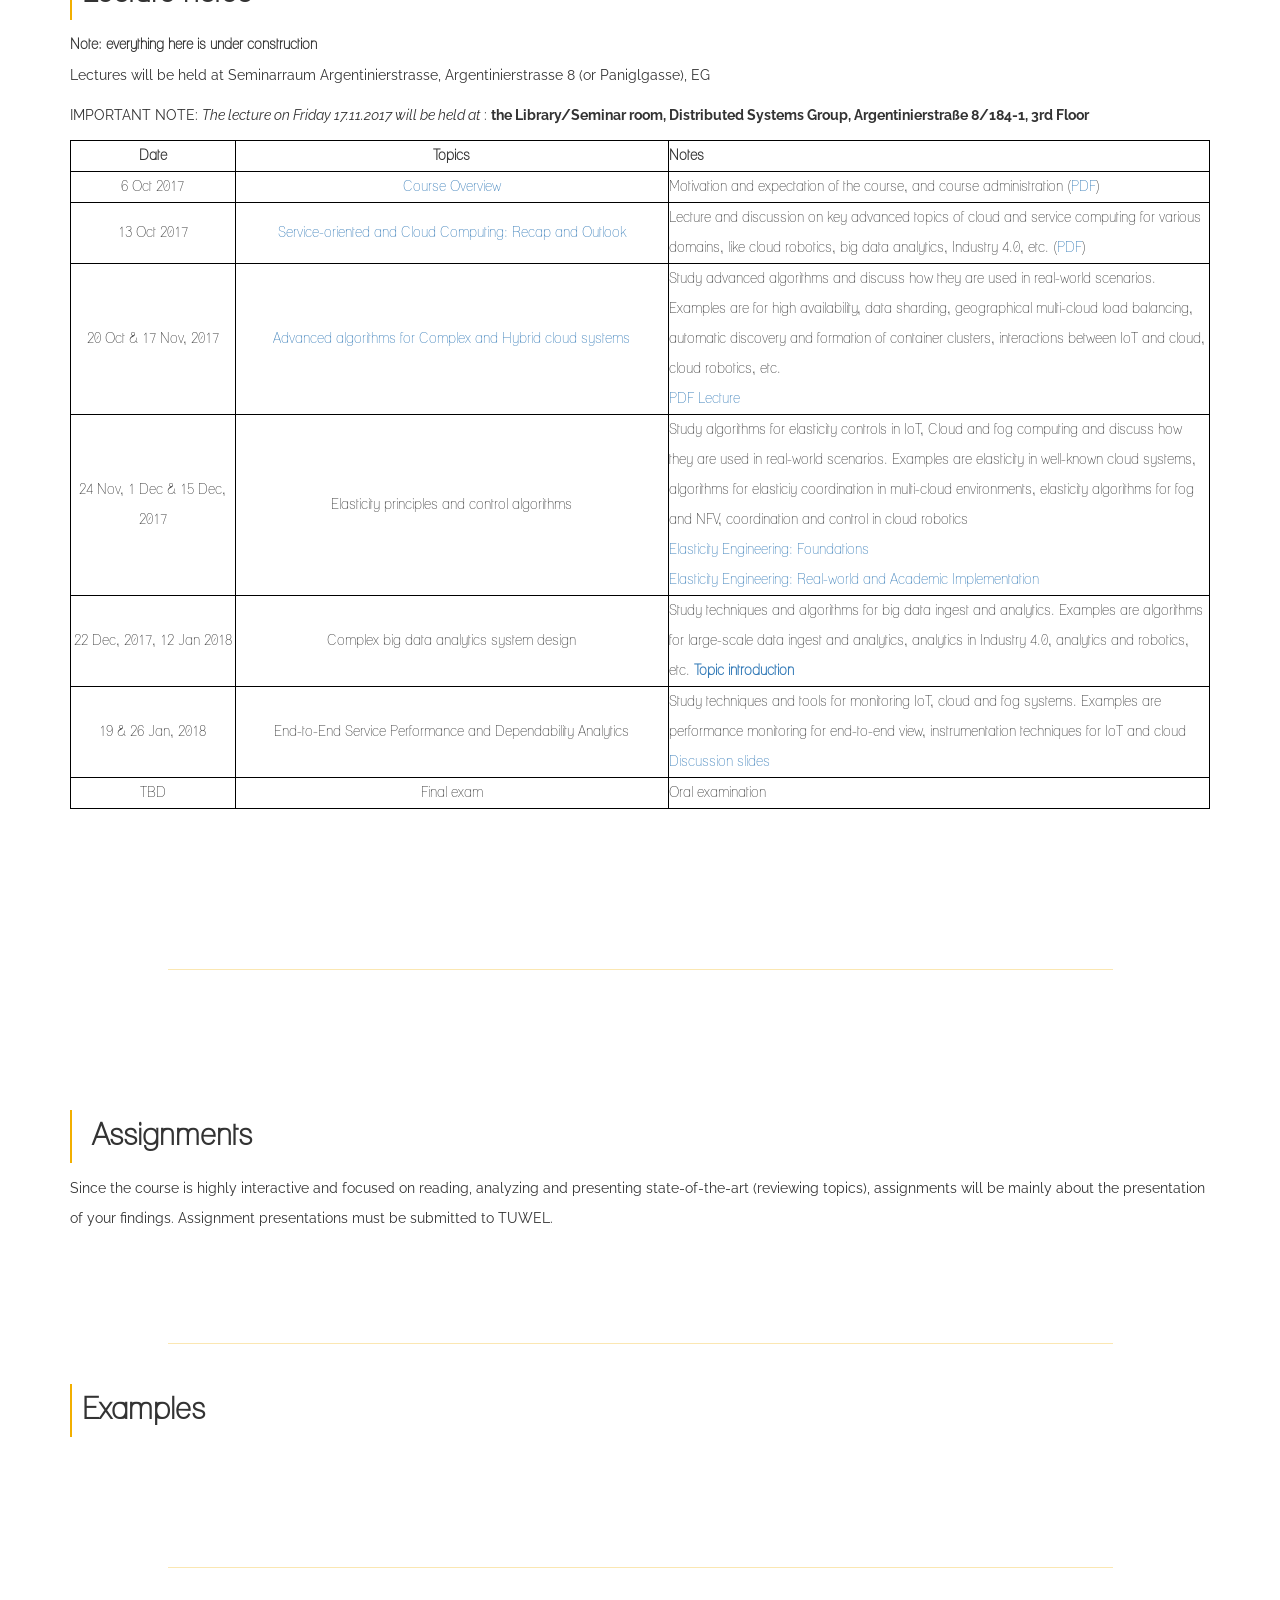
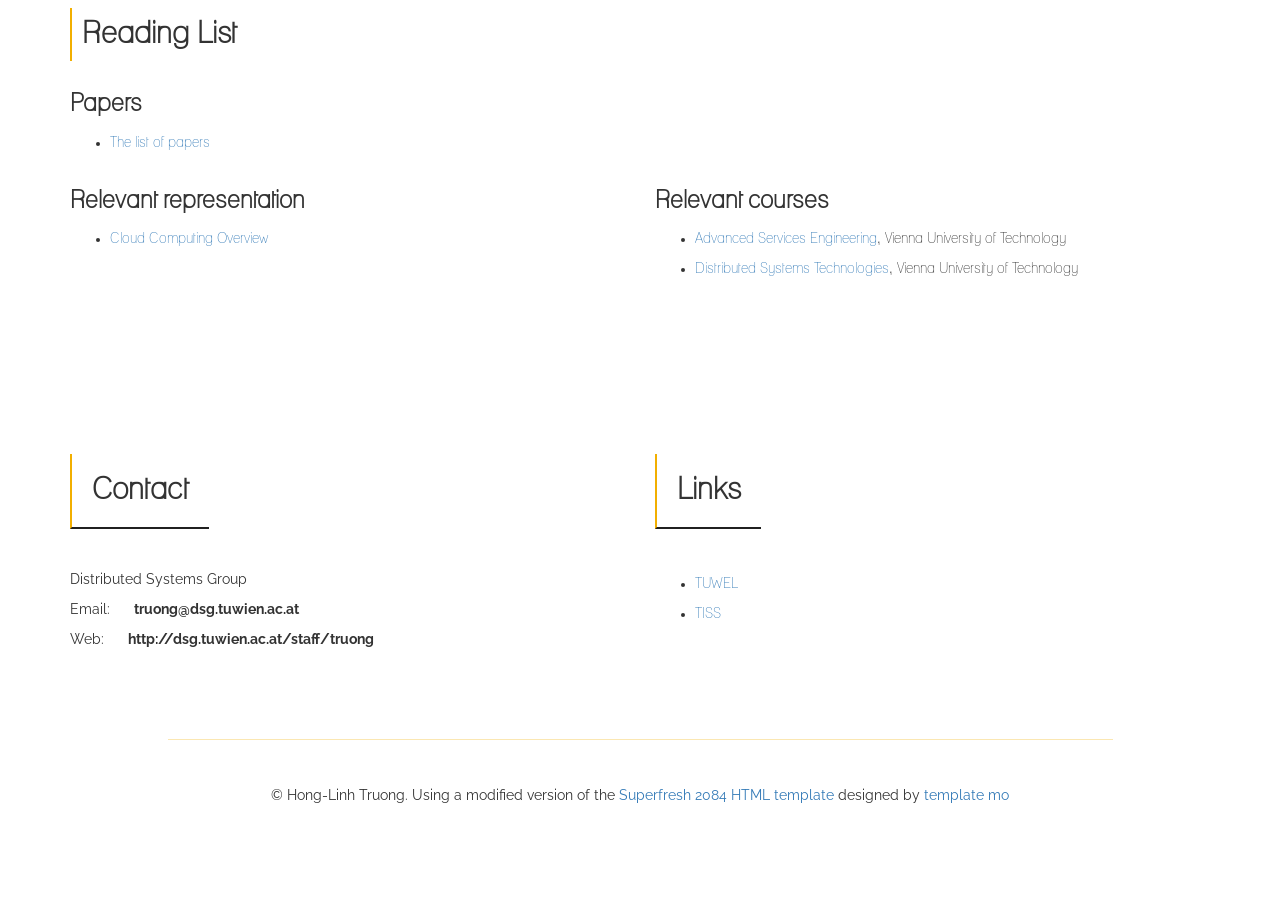
<file: 2017/index.html>
<!DOCTYPE html>
<html lang="en">
<head>
<title>Advanced Topics in Service-oriented Computing and Cloud Computing</title>
<meta charset="utf-8">
<meta http-equiv="X-UA-Compatible" content="IE=Edge">
<meta name="viewport" content="width=device-width, initial-scale=1">
<meta name="keywords" content="">
<meta name="description" content="">
<!-- 
Superfresh Template
http://www.templatemo.com/free-website-templates/
-->
<!-- stylesheet css -->
<link rel="stylesheet" href="css/bootstrap.min.css">
<link rel="stylesheet" href="css/font-awesome.min.css">
<link rel="stylesheet" href="css/nivo-lightbox.css">
<link rel="stylesheet" href="css/nivo_themes/default/default.css">
<link rel="stylesheet" href="css/templatemo-style.css">
<!-- google web font css -->
<link href='http://fonts.googleapis.com/css?family=Raleway:400,300,600,700' rel='stylesheet' type='text/css'>
</head>
<body data-spy="scroll" data-target=".navbar-collapse" id="top">
<!-- navigation -->
<div class="navbar navbar-default navbar-fixed-top" role="navigation">
  <div class="container">
    <div class="navbar-header">
      <button class="navbar-toggle" data-toggle="collapse" data-target=".navbar-collapse"><span class="icon icon-bar"></span> <span class="icon icon-bar"></span> <span class="icon icon-bar"></span></button>
      <a href="#" class="navbar-brand">TU Wien, Advanced Topics in Service-Oriented Computing and Cloud Computing, WS 2017</a></div>
    <div class="collapse navbar-collapse">
      <ul class="nav navbar-nav navbar-right">
        <li><a href="#home" class="smoothScroll">HOME</a></li>
        <li><a href="#syllabus" class="smoothScroll">SYLLABUS</a></li>
        <li><a href="#lecturenotes" class="smoothScroll">LECTURE NOTES</a></li>
        <li><a href="#assignment" class="smoothScroll">ASSIGNMENTS</a></li>
        <li><a href="#examples" class="smoothScroll">EXAMPLES</a></li>
	<li><a href="#reading" class="smoothScroll">READING LIST</a></li>
      </ul>
    </div>
  </div>
</div>
<!-- home section -->
<div id="home">
  <div class="container">
    <div class="row">
     <div class="col-md-12 col-sm-12">
      <!--div class="col-md-offset-6 col-md-6 col-sm-offset-6 col-sm-6"-->
        <!--h1>Advanced Services Engineering</h1-->
<div class="title">
<h2>Course Information</h2>
</div>

<p>
This course is for Winter Semester 2017. For registration, please use
	  the TISS site. New information will be updated soon
<ul>

<li>Instructor: <a href="http://dsg.tuwien.ac.at/staff/truong/">Hong-Linh Truong</a></li>
<li>TISS Course Number: <a href="https://tiss.tuwien.ac.at/course/courseAnnouncement.xhtml?courseNumber=184769&courseSemester=2017W">184.769</a></li>
<li>Level: Elective course for PhD and Master degree in Informatics and
	      Business Informatics</li>

</ul>
</p>
			<div class="title"><h2>Course Description</h2></div>
      <p>
	In the age of IoT, big data and deep learning,  we handle a massive number of devices generating huge amount of data which are stored and analyzed by advanced aglorithms in a large scale of edge and cloud computing infrastructures. What would be key foundational concepts of services computing and cloud computing that enable seamless integration and  execution of such big data, complex algorithms and diverse services?
	</p>
<p>
The goal of this lecture is to discuss and study advanced theoretical foundations, system designs, algorithms and system analysis of recent developments regarding Service Computing and Cloud Computing in large-scale distributed systems that enable contemporary data science, IoT analytics and deep learning. We do not learn how to program IoT Cloud Systems (as shown in Advanced Services Engineering), Web services (as shown in Advanced Internet Computing) or particular distributed systems technologies. But we will focus on  on advanced algorithms, system models, and performance monitoring and analysis techniques for state-of-the-art cloud services, software service systems, IoT, and edge computing that are essential and foundational for building today and tomorrow's  reliable and high-quality  applications in cloud robotics, Industry 4.0, data science, deep learning, to name just a few.
</p>
	<p>
Students will learn and research state-of-the-art algorithms and techniques through literature study, individual and team development project with real-world case studies and questions.

	
</p>
</div>
    </div>
  </div>
</div>
<!-- divider section -->
<div class="container">
  <div class="row">
    <div class="col-md-1 col-sm-1"></div>
    <div class="col-md-10 col-sm-10">
      <hr>
    </div>
    <div class="col-md-1 col-sm-1"></div>
  </div>
</div>

<!-- service section -->
<div id="syllabus">
  <div class="container">
    <div class="row">
      <div class="col-md-12 col-sm-12">
        <div class="title"><h2>Syllabus</h2></div>
      </div>
      <div class="col-md-6 col-sm-6">
        <h3>Notes</h3>
        <p>The key format of the course is to discuss and debate. For this format, students will be required to read key papers for certain topics and present their findings. Key papers will refect the state-of-the-art work in the topics of the course.</p>
      </div>
      <div class="col-md-6 col-sm-6"> 
        <h3>Course dates</h3>
        <p>
Lectures are held on Friday from 13-15 at Seminarraum Argentinierstrasse,  Argentinierstrasse 8 (or Paniglgasse), EG.  Note that lectures are NOT held every week! See <a href="#lecturenotes"> lecture notes</a> for lecture dates and places.
</p>
<p>
Also <a href="https://tiss.tuwien.ac.at/course/courseDetails.xhtml?windowId=db6&courseNr=184769&semester=2016W">Check TISS web page</a> for course date, time, and location</p>
    </div>
  </div>
</div>
<!-- divider section -->
<!-- divider section -->
<div class="container">
  <div class="row">
    <div class="col-md-1 col-sm-1"></div>
    <div class="col-md-10 col-sm-10">
      <hr>
    </div>
    <div class="col-md-1 col-sm-1"></div>
  </div>
</div>
<!-- about section -->
<div id="lecturenotes">
  <div class="container">
    <div class="row">
      <div class="col-md-12 col-sm-12">
          <div class="title">
            <h2>Lecture notes</h2>
          </div>
<b>Note: everything here is under construction</b>
				<table width="100%" style="border-left: 1px solid #B1B1B1 !important; border-right: 1px solid #B1B1B1 !important; border-top: 1px solid #B1B1B1 !important; border-bottom: 1px solid #B1B1B1 !important; ">
                
				  <tr>
				    <th width="76"  style="text-align: center ! important; vertical-align:middle !important;">Date</th>
				    <th width="200"  style="text-align: center ! important; vertical-align:middle !important;">Topics</th>
  				    <th width="250" style="text-align:
				      left ! important;
				      vertical-align:middle
				      !important;">Notes</th>
<p>Lectures will be held at Seminarraum Argentinierstrasse, Argentinierstrasse 8 (or Paniglgasse), EG </p> 

				    <p> IMPORTANT NOTE: 
<i> The lecture on Friday 17.11.2017 will be held at </i>: <b>the Library/Seminar room, Distributed Systems Group, Argentinierstraße 8/184-1, 3rd Floor</b>
</p>
			      </tr>
				  <tr>
				    <td style="text-align: center ! important; vertical-align:middle !important;">6 Oct 2017</td>
				    <td style="text-align: center !
				      important; vertical-align:middle
				      !important;"><a href="pdfs/truong-socloud-2017-intro.pdf">Course Overview</a></td>
				    <td>Motivation and expectation of the course, and course administration (<a href="pdfs/truong-socloud-2017-intro.pdf">PDF</a>)</td>
			      </tr>
 <tr>
				    <td style="text-align: center ! important; vertical-align:middle !important;">13 Oct 2017</td>
				    <td style="text-align: center !
				      important; vertical-align:middle
				      !important;"><a href="pdfs/truong-socloud-2017-overview-newtrend.pdf">Service-oriented and Cloud Computing: Recap and Outlook</a></td>
				    <td>Lecture and discussion on key advanced topics of cloud and service computing for various domains, like cloud robotics, big data analytics, Industry 4.0, etc. (<a href="pdfs/truong-socloud-2017-overview-newtrend.pdf">PDF</a>)</td>
 </tr>
 <tr>
				    <td style="text-align: center ! important; vertical-align:middle !important;">20 Oct &  17 Nov, 2017</td>
				    <td style="text-align: center !
				      important; vertical-align:middle
				      !important;"><a href="pdfs/truong-socloud-2017-resourcemanagement.pdf">Advanced algorithms for Complex and Hybrid cloud systems</a></td>
				    <td>Study advanced algorithms and discuss how they are used in real-world scenarios. Examples are  for high availability, data sharding, geographical multi-cloud load balancing, automatic discovery and formation of container clusters, interactions between IoT and cloud, cloud robotics, etc.
				      <br>
				      <a href="pdfs/truong-socloud-2017-resourcemanagement.pdf">PDF Lecture</a>
				    </td>
 </tr>
 
  <tr>
				    <td style="text-align: center ! important; vertical-align:middle !important;"> 24 Nov, 1 Dec & 15 Dec, 2017</td>
				    <td style="text-align: center !
				      important; vertical-align:middle
				      !important;">Elasticity principles and control algorithms</td>
				    <td>Study  algorithms for elasticity controls in IoT, Cloud and fog computing and discuss how they are used in real-world scenarios. Examples are elasticity in well-known cloud systems, algorithms for elasticiy coordination in multi-cloud environments, elasticity algorithms for fog and NFV, coordination and control in cloud robotics
				      <br>
				      <a href="pdfs/truong-socloud-2017-elasticengineering.pdf">Elasticity Engineering: Foundations</a><br>
				      <a href="pdfs/truong-socloud-2017-elasticengineeringtechniques.pdf">Elasticity Engineering: Real-world and Academic Implementation</a><br>
				    </td>
			      </tr>
<tr>
				    <td style="text-align: center ! important; vertical-align:middle !important;"> 22 Dec, 2017, 12 Jan 2018</td>
				    <td style="text-align: center !
				      important; vertical-align:middle
				      !important;">Complex big data analytics system design</td>
				    <td>Study  techniques and algorithms for big data ingest and analytics. Examples are algorithms for large-scale data ingest and analytics, analytics in Industry 4.0, analytics and robotics, etc.
                                      <b>
					<a href="pdfs/truong-socloud-2017-clouddataanalytics.pdf">Topic introduction</a>
				    </td>
</tr>
<tr>
				    <td style="text-align: center ! important; vertical-align:middle !important;">19 & 26 Jan, 2018</td>
				    <td style="text-align: center !
				      important; vertical-align:middle
				      !important;">End-to-End Service Performance and Dependability Analytics</td>
				    <td>Study  techniques and tools for monitoring IoT, cloud and fog systems. Examples are performance monitoring for end-to-end view, instrumentation techniques for IoT and cloud
				    <a href="pdfs/truong-socloud-2017-end-to-end-dependability.pdf">Discussion slides</a></td>
</tr>
<!--tr>
  
				    <td style="text-align: center ! important; vertical-align:middle !important;">26 Jan, 2018</td>
				    <td style="text-align: center !
				      important; vertical-align:middle
				      !important;">Backup date</td>
				    <td>Backup</td>
			      </tr-->
<tr>
  
				    <td style="text-align: center ! important; vertical-align:middle !important;">TBD</td>
				    <td style="text-align: center !
				      important; vertical-align:middle
				      !important;">Final exam</td>
				    <td>Oral examination</td>
			      </tr>

              </table>   
</div>
    </div>
  </div>
</div>
<!-- divider section -->
<div class="container">
  <div class="row">
    <div class="col-md-1 col-sm-1"></div>
    <div class="col-md-10 col-sm-10">
      <hr>
    </div>
    <div class="col-md-1 col-sm-1"></div>
  </div>
</div>


<!-- pricing section -->
<div id="assignment">
  <div class="container">
    <div class="row">
      <div class="col-md-12 col-sm-12">
        <div class="title">
           <h2>Assignments</h2>
       </div>
<p>Since the course is highly interactive and focused on reading, analyzing and presenting state-of-the-art (reviewing topics), assignments will be mainly about the presentation of your findings. Assignment presentations must be submitted to TUWEL.</p>
      </div>

      <!--div class="col-md-4 col-sm-4">
        <div class="plan">
          <div class="plan-title">
            <h3>Assignment 1</h3>
              TBD
        </div>
      </div>
     </div>
      <div class="col-md-4 col-sm-4">
        <div class="plan">
          <div class="plan-title">
            <h3>Assignment 2</h3>
	     TBD
        </div>
      </div>
     </div>

      <div class="col-md-4 col-sm-4">
        <div class="plan">
          <div class="plan-title">
            <h3>Assignment 3</h3>
            TBD
        </div>
        </div>
      </div-->


    </div>
  </div>
</div>

<!-- divider section -->
<div class="container">
  <div class="row">
    <div class="col-md-1 col-sm-1"></div>
    <div class="col-md-10 col-sm-10">
      <hr>
    </div>
    <div class="col-md-1 col-sm-1"></div>
  </div>
</div>
<!-- portfolio section -->
<div id="examples">
  <div class="container">
    <div class="row">
      <div class="col-md-12 col-sm-12">
        <div class="title">
          <h2>Examples</h2>
        </div>
      </div>  
      <div class="col-md-12 col-sm-12">
	<h3></h3>
      </div>
    </div>    
  </div>
</div>

<!-- divider section -->
<div class="container">
  <div class="row">
    <div class="col-md-1 col-sm-1"></div>
    <div class="col-md-10 col-sm-10">
      <hr>
    </div>
    <div class="col-md-1 col-sm-1"></div>
  </div>
</div>
<!-- Extra section -->
<div id="reading">
  <div class="container">
    <div class="row">
 <div class="col-md-12 col-sm-12">
       <div class="title"> 
       <h2>Reading List</h2>
       </div>
       <h3>Papers</h3>
       <ul>
	 <li><a href="">The list of papers</a></li>
       </ul>
 </div>
 <div class="col-md-6 col-sm-6">
   <h3>Relevant representation</h3>
   <ul>
     <li><a href="http://www.infosys.tuwien.ac.at/teaching/courses/socloud/slides/socloud11-cloudcomputing-overview.pdf">Cloud Computing Overview</a></li>
   </ul>
 </div>
      <div class="col-md-6 col-sm-6">
        <h3>Relevant courses</h3>
	<ul>
	  <li><a href="http://dsg.tuwien.ac.at/teaching/courses/ase">Advanced Services Engineering</a>, Vienna University of
	    Technology</li>
	  <li><a href="https://tiss.tuwien.ac.at/course/courseDetails.xhtml?windowId=faa&courseNr=184260">Distributed Systems Technologies</a>, Vienna University of
	    Technology</li>
	</ul>
      </div>
    </div>
  </div>
</div>
<!-- footer section -->
<footer>
  <div class="container">
    <div class="row">
      <div class="col-md-6 col-sm-6">
        <h2>Contact</h2>
        <p>Distributed Systems Group</p>
        <p>Email: <span>truong@dsg.tuwien.ac.at</span></p>
        <p>Web: <span>http://dsg.tuwien.ac.at/staff/truong</span></p>
      </div>
      <div class="col-md-6 col-sm-6">
        <h2>Links</h2>
        <ul>
          <li><a href="https://tuwel.tuwien.ac.at/course/view.php?idnumber=184742-2016S">TUWEL</a></li>
	  <li><a href="https://tiss.tuwien.ac.at/course/courseDetails.xhtml?windowId=320&courseNr=184742">TISS</a></li>
        </ul>
      </div>
    </div>
  </div>
</footer>
<!-- divider section -->
<div class="container">
  <div class="row">
    <div class="col-md-1 col-sm-1"></div>
    <div class="col-md-10 col-sm-10">
      <hr>
    </div>
    <div class="col-md-1 col-sm-1"></div>
  </div>
</div>
<!-- copyright section -->
<div class="copyright">
  <div class="container">
    <div class="row">
      <div class="col-md-12 col-sm-12">
        <p>&copy Hong-Linh Truong. Using a modified version of the  <a href="http://www.free-css.com/assets/files/free-css-templates/preview/page188/superfresh/">Superfresh 2084 HTML template</a> designed by <a target="_blank" rel="nofollow" href="http://www.templatemo.com">template mo</a></p>
      </div>
    </div>
  </div>
</div>
<!-- scrolltop section --> 
<a href="#top" class="go-top"><i class="fa fa-angle-up"></i></a> 
<!-- javascript js --> 
<script src="js/jquery.js"></script> 
<script src="js/bootstrap.min.js"></script> 
<script src="js/nivo-lightbox.min.js"></script> 
<script src="js/smoothscroll.js"></script> 
<script src="js/jquery.nav.js"></script> 
<script src="js/isotope.js"></script> 
<script src="js/imagesloaded.min.js"></script> 
<script src="js/custom.js"></script>
</body>
</html>
</file>
<file: css/templatemo-style.css>
/*
Superfresh Template
http://www.templatemo.com/free-website-templates/
*/

body {
	background: #fff;
	font-family: 'lane_-_narrowregular', sans-serif;
	line-height: 30px;
}
@font-face {
	font-family: 'lane_-_narrowregular';
	src: url('../fonts/LANENAR_-webfont.eot');
	src: url('../fonts/LANENAR_-webfont.eot?#iefix') format('embedded-opentype'), url('../fonts/LANENAR_-webfont.woff') format('woff'), url('../fonts/LANENAR_-webfont.ttf') format('truetype'), url('../fonts/LANENAR_-webfont.svg#lane_-_narrowregular') format('svg');
	font-weight: normal;
	font-style: normal;
}
h1, p {
	font-family: 'Raleway', sans-serif;
	font-weight: 400;
}
h2, h3 {
	font-weight: bold;
}
hr {
	border-color: #f2af00;
	opacity: 0.3;
}
img {
	max-width: 100%;
	height: auto;
	transition: all 0.3s ease-in;
}
img:hover {
	cursor: pointer;
	opacity: 0.5;
}
/* navigation */
.navbar-default {
	background: #fff;
	border: none;
	box-shadow: 0 2px 8px 0 rgba(50, 50, 50, 0.08);
	margin: 0 !important;
}
.navbar-default .navbar-brand {
	background: #dc5034;
	color: #fff;
	font-weight: bold;
	font-size: 26px;
	line-height: 50px;
	height: 90px;
	margin: 0;
	padding: 20px 20px 40px 20px;
}
.navbar-default .navbar-brand:hover {
	background: #f2af00;
}
.navbar-default .navbar-nav li a {
	border-right: 1px solid #f9f9f9;
	color: #202020;
	font-weight: bold;
	padding-right: 40px;
	padding-left: 40px;
	line-height: 60px;
}
.navbar-default .navbar-nav > li > a:hover, .navbar-default .navbar-nav > li > a:focus {
	color: #f2af00;
}
.navbar-default .navbar-nav > .active > a, .navbar-default .navbar-nav > .active > a:hover, .navbar-default .navbar-nav > .active > a:focus {
	color: #f2af00;
	background-color: transparent;
}
.navbar-default .navbar-toggle {
	border: none;
	padding-top: 30px;
}
.navbar-default .navbar-toggle .icon-bar {
	background: #dc5034;
	border-color: transparent;
}
.navbar-default .navbar-toggle:hover, .navbar-default .navbar-toggle:focus {
	background-color: transparent
}
/* home section */
#home {
	/*background: url('../images/home-bg.jpg')no-repeat;*/
	background-size: cover;
	background-position: center;
	/*min-height: 600px;*/
	padding-top: 220px;
	padding-bottom: 80px;
}
#home h1 {
	color: #f2af00;
	font-weight: 300;
	padding-bottom: 10px;
}
#home h2 {
	/*line-height: 10px;
        text-align: center; */
	border-left: 2px solid #f2af00;
	display: inline-block;
	padding: 10px 10px 10px 20px;
}
#home .btn {
	background: transparent;
	border: 2px solid #303030;
	border-radius: 0;
	color: #303030;
	font-family: 'Raleway', sans-serif;
	font-weight: bold;
	padding-top: 14px;
	width: 200px;
	height: 50px;
	margin-top: 20px;
}
#home .btn:hover {
	background: #dc5034;
	border-color: transparent;
	color: #fff;
}
/* service section */
#syllabus {
	padding-top: 100px;
	padding-bottom: 80px;
}
#syllabus h2 {
	border-left: 2px solid #f2af00;
	display: inline-block;
	padding: 20px;
}
#syllabus .fa {
	border-top: 4px solid #f2af00;
	border-bottom: 4px solid #dc5034;
	border-radius: 50%;
	font-size: 26px;
	width: 90px;
	height: 90px;
	line-height: 90px;
	text-align: center;
	vertical-align: middle;
	margin-top: 60px;
	margin-bottom: 10px;
}
/* lecturenotes section */
#lecturenotes {
	padding-top: 100px;
	padding-bottom: 80px;
}
#lecturenotes h2 {
	border-left: 2px solid #f2af00;
	display: inline-block;
	padding: 10px 20px 10px 10px;
}
#lecturenotes .col-md-12 {
	text-align: left;
	padding-bottom: 60px;
}
#lecturenotes table, th, td {
    border: 1px solid black;
}
#lecturenotes img {
	border: 2px solid #202020;
	padding: 10px;
}
#lecturenotes h4 {
	padding-bottom: 10px;
}
/* team section */
#team {
	padding-top: 60px;
	padding-bottom: 100px;
}
#team h2 {
	border-left: 2px solid #f2af00;
	display: inline-block;
	padding: 10px 10px 10px 20px;
}
#team .col-md-12 {
	text-align: center;
	padding-bottom: 60px;
}
#team img {
	border: 2px solid #202020;
	padding: 20px;
}
/* portfolio section */
#examples {
	text-align: left
	padding-top: 100px;
	padding-bottom: 80px;
}
#examples h2 {
	border-left: 2px solid #f2af00;
	display: inline-block;
	padding: 10px 20px 10px 10px;
}
#examples .singleshot {
	/*border: 2px solid #202020;*/
	padding: 20px 20px 40px 20px;
	margin-top: 60px;
}
/* FILTER CSS */
.filter-wrapper {
	width: 100%;
	margin: 0 0 24px 0;
	overflow: hidden;
	text-align: center;
}
.filter-wrapper li {
	display: inline-block;
	margin: 4px;
}
.filter-wrapper li a {
	color: #999999;
	font-size: 16px;
	font-family: 'lane_-_narrowregular', sans-serif;
	font-weight: bold;
	padding: 8px 17px;
	display: block;
	text-decoration: none;
	transition: all 0.4s ease-in-out;
	-webkit-transition: all 0.4s ease-in-out;
	-moz-transition: all 0.4s ease-in-out;
	-ms-transition: all 0.4s ease-in-out;
}
.filter-wrapper li a.selected, .filter-wrapper li a:focus, .filter-wrapper li a:hover {
	background: #f2af00;
	border-color: transparent;
	color: #ffffff;
}
/* ISOTOPE BOX CSS */
.iso-box-section {
	width: 100%;
}
.iso-box-wrapper {
	width: 100%;
	padding: 0;
	clear: both;
	position: relative;
}
.iso-box {
	position: relative;
	min-height: 50px;
	float: left;
	overflow: hidden;
	margin-bottom: 20px;
}
.iso-box > a {
	display: block;
	width: 100%;
	height: 100%;
	overflow: hidden;
}
.fluid-img {
	width: 100%;
	display: block;
}
/* assignment section */
#assignment {
	padding-top: 100px;
	padding-bottom: 80px;
	text-align: left;
}
#assignment h2 {
	border-left: 2px solid #f2af00;
	display: inline-block;
	padding: 10px 10px 10px 20px;
	text-align: left;
}
#assignment .plan {
	border: 2px solid #202020;
	padding: 20px 20px 40px 20px;
	margin-top: 60px;
}
#assignment .plan .plan-title {
	border-bottom: 2px solid #202020;
	padding: 20px 10px;
	margin-bottom: 20px;
}
#assignment .plan small, #assignment .plan ul li {
	font-family: 'Raleway', sans-serif;
}
#assignment .plan ul {
	padding: 0;
}
#assignment .plan ul li {
	display: block;
	padding: 16px 0;
}
#assignment .plan .btn {
	background: transparent;
	border: 2px solid #202020;
	border-radius: 0;
	color: #202020;
	width: 140px;
	height: 50px;
}
#assignment .plan .btn:hover {
	background: #f2af00;
	border-color: transparent;
}
/* contact section */
#contact {
	padding-top: 60px;
	padding-bottom: 60px;
	text-align: center;
}
#contact h2 {
	border-right: 2px solid #f2af00;
	display: inline-block;
	padding: 10px 20px 10px 10px;
	margin-bottom: 60px;
}
#contact .form-control {
	border: 2px solid #202020;
	border-radius: 0;
	box-shadow: none;
	font-family: 'Raleway', sans-serif;
	margin-bottom: 20px;
}
#contact .form-control:focus {
	opacity: 0.8;
	position: relative;
	bottom: 10px;
}
#contact input {
	height: 50px;
}
#contact input[type="submit"] {
	background: #202020;
	color: #ffffff;
	height: 54px;
}
#contact input[type="submit"]:hover {
	background: #f2af00;
	border-color: transparent;
}
#contact p {
	padding-top: 10px;
}
.form-control::-moz-placeholder {
	color: #202020;
	opacity: 1;
}
.form-control:-ms-input-placeholder {
	color: #202020;
}
.form-control::-webkit-input-placeholder {
	color: #202020;
}

#reading {
	text-align: left
	padding-top: 100px;
	padding-bottom: 80px;
}
#reading h2 {
	border-left: 2px solid #f2af00;
	display: inline-block;
	padding: 10px 20px 10px 10px;
	text-align: left;
}

/* footer section */
footer {
	padding-top: 60px;
	padding-bottom: 60px;
}
footer h2 {
	border-bottom: 2px solid #202020;
	padding-top: 20px;
	padding-bottom: 20px;
	margin-bottom: 40px;
}
footer p {
	line-height: 20px;
}
footer span {
	font-weight: bold;
	padding-left: 20px;
}
.social-icons {
	padding: 0;
	margin: 0;
}
.social-icons li {
	display: inline-block;
	list-style: none;
}
.social-icons li a {
	background: #202020;
	color: #ffffff;
	text-decoration: none;
	font-size: 30px;
	width: 60px;
	height: 60px;
	line-height: 60px;
	text-align: center;
	vertical-align: middle;
	margin-right: 10px;
}
.social-icons li a:hover {
	background: #f2af00;
}
/* copyright section */
.copyright {
	padding-top: 20px;
	padding-bottom: 20px;
	text-align: center;
}
/* scrolltop section */
.go-top {
	background-color: #f2af00;
	font-size: 26px;
	bottom: 2em;
	right: 2em;
	color: #FFF;
	display: none;
	position: fixed;
	text-decoration: none;
	width: 60px;
	height: 60px;
	line-height: 58px;
	text-align: center;
}
.go-top:hover {
	color: #ffffff;
}

/* media 960 */
@media only screen and ( max-width: 980px ) {
.navbar-default .navbar-nav li a {
	padding-right: 20px;
	padding-left: 20px;
	line-height: 60px;
}
}

/* media 360 */
@media only screen and ( max-width: 360px ) {
#team h4 {
	padding-bottom: 30px;
}
}
</file>
<file: 2016/css/templatemo-style.css>
/*
Superfresh Template
http://www.templatemo.com/free-website-templates/
*/

body {
	background: #fff;
	font-family: 'lane_-_narrowregular', sans-serif;
	line-height: 30px;
}
@font-face {
	font-family: 'lane_-_narrowregular';
	src: url('../fonts/LANENAR_-webfont.eot');
	src: url('../fonts/LANENAR_-webfont.eot?#iefix') format('embedded-opentype'), url('../fonts/LANENAR_-webfont.woff') format('woff'), url('../fonts/LANENAR_-webfont.ttf') format('truetype'), url('../fonts/LANENAR_-webfont.svg#lane_-_narrowregular') format('svg');
	font-weight: normal;
	font-style: normal;
}
h1, p {
	font-family: 'Raleway', sans-serif;
	font-weight: 400;
}
h2, h3 {
	font-weight: bold;
}
hr {
	border-color: #f2af00;
	opacity: 0.3;
}
img {
	max-width: 100%;
	height: auto;
	transition: all 0.3s ease-in;
}
img:hover {
	cursor: pointer;
	opacity: 0.5;
}
/* navigation */
.navbar-default {
	background: #fff;
	border: none;
	box-shadow: 0 2px 8px 0 rgba(50, 50, 50, 0.08);
	margin: 0 !important;
}
.navbar-default .navbar-brand {
	background: #dc5034;
	color: #fff;
	font-weight: bold;
	font-size: 26px;
	line-height: 50px;
	height: 90px;
	margin: 0;
	padding: 20px 20px 40px 20px;
}
.navbar-default .navbar-brand:hover {
	background: #f2af00;
}
.navbar-default .navbar-nav li a {
	border-right: 1px solid #f9f9f9;
	color: #202020;
	font-weight: bold;
	padding-right: 40px;
	padding-left: 40px;
	line-height: 60px;
}
.navbar-default .navbar-nav > li > a:hover, .navbar-default .navbar-nav > li > a:focus {
	color: #f2af00;
}
.navbar-default .navbar-nav > .active > a, .navbar-default .navbar-nav > .active > a:hover, .navbar-default .navbar-nav > .active > a:focus {
	color: #f2af00;
	background-color: transparent;
}
.navbar-default .navbar-toggle {
	border: none;
	padding-top: 30px;
}
.navbar-default .navbar-toggle .icon-bar {
	background: #dc5034;
	border-color: transparent;
}
.navbar-default .navbar-toggle:hover, .navbar-default .navbar-toggle:focus {
	background-color: transparent
}
/* home section */
#home {
	/*background: url('../images/home-bg.jpg')no-repeat;*/
	background-size: cover;
	background-position: center;
	/*min-height: 600px;*/
	padding-top: 220px;
	padding-bottom: 80px;
}
#home h1 {
	color: #f2af00;
	font-weight: 300;
	padding-bottom: 10px;
}
#home h2 {
	/*line-height: 10px;
        text-align: center; */
	border-left: 2px solid #f2af00;
	display: inline-block;
	padding: 10px 10px 10px 20px;
}
#home .btn {
	background: transparent;
	border: 2px solid #303030;
	border-radius: 0;
	color: #303030;
	font-family: 'Raleway', sans-serif;
	font-weight: bold;
	padding-top: 14px;
	width: 200px;
	height: 50px;
	margin-top: 20px;
}
#home .btn:hover {
	background: #dc5034;
	border-color: transparent;
	color: #fff;
}
/* service section */
#syllabus {
	padding-top: 100px;
	padding-bottom: 80px;
}
#syllabus h2 {
	border-left: 2px solid #f2af00;
	display: inline-block;
	padding: 20px;
}
#syllabus .fa {
	border-top: 4px solid #f2af00;
	border-bottom: 4px solid #dc5034;
	border-radius: 50%;
	font-size: 26px;
	width: 90px;
	height: 90px;
	line-height: 90px;
	text-align: center;
	vertical-align: middle;
	margin-top: 60px;
	margin-bottom: 10px;
}
/* lecturenotes section */
#lecturenotes {
	padding-top: 100px;
	padding-bottom: 80px;
}
#lecturenotes h2 {
	border-left: 2px solid #f2af00;
	display: inline-block;
	padding: 10px 20px 10px 10px;
}
#lecturenotes .col-md-12 {
	text-align: left;
	padding-bottom: 60px;
}
#lecturenotes table, th, td {
    border: 1px solid black;
}
#lecturenotes img {
	border: 2px solid #202020;
	padding: 10px;
}
#lecturenotes h4 {
	padding-bottom: 10px;
}
/* team section */
#team {
	padding-top: 60px;
	padding-bottom: 100px;
}
#team h2 {
	border-left: 2px solid #f2af00;
	display: inline-block;
	padding: 10px 10px 10px 20px;
}
#team .col-md-12 {
	text-align: center;
	padding-bottom: 60px;
}
#team img {
	border: 2px solid #202020;
	padding: 20px;
}
/* portfolio section */
#examples {
	text-align: left
	padding-top: 100px;
	padding-bottom: 80px;
}
#examples h2 {
	border-left: 2px solid #f2af00;
	display: inline-block;
	padding: 10px 20px 10px 10px;
}
#examples .singleshot {
	/*border: 2px solid #202020;*/
	padding: 20px 20px 40px 20px;
	margin-top: 60px;
}
/* FILTER CSS */
.filter-wrapper {
	width: 100%;
	margin: 0 0 24px 0;
	overflow: hidden;
	text-align: center;
}
.filter-wrapper li {
	display: inline-block;
	margin: 4px;
}
.filter-wrapper li a {
	color: #999999;
	font-size: 16px;
	font-family: 'lane_-_narrowregular', sans-serif;
	font-weight: bold;
	padding: 8px 17px;
	display: block;
	text-decoration: none;
	transition: all 0.4s ease-in-out;
	-webkit-transition: all 0.4s ease-in-out;
	-moz-transition: all 0.4s ease-in-out;
	-ms-transition: all 0.4s ease-in-out;
}
.filter-wrapper li a.selected, .filter-wrapper li a:focus, .filter-wrapper li a:hover {
	background: #f2af00;
	border-color: transparent;
	color: #ffffff;
}
/* ISOTOPE BOX CSS */
.iso-box-section {
	width: 100%;
}
.iso-box-wrapper {
	width: 100%;
	padding: 0;
	clear: both;
	position: relative;
}
.iso-box {
	position: relative;
	min-height: 50px;
	float: left;
	overflow: hidden;
	margin-bottom: 20px;
}
.iso-box > a {
	display: block;
	width: 100%;
	height: 100%;
	overflow: hidden;
}
.fluid-img {
	width: 100%;
	display: block;
}
/* assignment section */
#assignment {
	padding-top: 100px;
	padding-bottom: 80px;
	text-align: left;
}
#assignment h2 {
	border-left: 2px solid #f2af00;
	display: inline-block;
	padding: 10px 10px 10px 20px;
	text-align: left;
}
#assignment .plan {
	border: 2px solid #202020;
	padding: 20px 20px 40px 20px;
	margin-top: 60px;
}
#assignment .plan .plan-title {
	border-bottom: 2px solid #202020;
	padding: 20px 10px;
	margin-bottom: 20px;
}
#assignment .plan small, #assignment .plan ul li {
	font-family: 'Raleway', sans-serif;
}
#assignment .plan ul {
	padding: 0;
}
#assignment .plan ul li {
	display: block;
	padding: 16px 0;
}
#assignment .plan .btn {
	background: transparent;
	border: 2px solid #202020;
	border-radius: 0;
	color: #202020;
	width: 140px;
	height: 50px;
}
#assignment .plan .btn:hover {
	background: #f2af00;
	border-color: transparent;
}
/* contact section */
#contact {
	padding-top: 60px;
	padding-bottom: 60px;
	text-align: center;
}
#contact h2 {
	border-right: 2px solid #f2af00;
	display: inline-block;
	padding: 10px 20px 10px 10px;
	margin-bottom: 60px;
}
#contact .form-control {
	border: 2px solid #202020;
	border-radius: 0;
	box-shadow: none;
	font-family: 'Raleway', sans-serif;
	margin-bottom: 20px;
}
#contact .form-control:focus {
	opacity: 0.8;
	position: relative;
	bottom: 10px;
}
#contact input {
	height: 50px;
}
#contact input[type="submit"] {
	background: #202020;
	color: #ffffff;
	height: 54px;
}
#contact input[type="submit"]:hover {
	background: #f2af00;
	border-color: transparent;
}
#contact p {
	padding-top: 10px;
}
.form-control::-moz-placeholder {
	color: #202020;
	opacity: 1;
}
.form-control:-ms-input-placeholder {
	color: #202020;
}
.form-control::-webkit-input-placeholder {
	color: #202020;
}

#reading {
	text-align: left
	padding-top: 100px;
	padding-bottom: 80px;
}
#reading h2 {
	border-left: 2px solid #f2af00;
	display: inline-block;
	padding: 10px 20px 10px 10px;
	text-align: left;
}

/* footer section */
footer {
	padding-top: 60px;
	padding-bottom: 60px;
}
footer h2 {
	border-bottom: 2px solid #202020;
	padding-top: 20px;
	padding-bottom: 20px;
	margin-bottom: 40px;
}
footer p {
	line-height: 20px;
}
footer span {
	font-weight: bold;
	padding-left: 20px;
}
.social-icons {
	padding: 0;
	margin: 0;
}
.social-icons li {
	display: inline-block;
	list-style: none;
}
.social-icons li a {
	background: #202020;
	color: #ffffff;
	text-decoration: none;
	font-size: 30px;
	width: 60px;
	height: 60px;
	line-height: 60px;
	text-align: center;
	vertical-align: middle;
	margin-right: 10px;
}
.social-icons li a:hover {
	background: #f2af00;
}
/* copyright section */
.copyright {
	padding-top: 20px;
	padding-bottom: 20px;
	text-align: center;
}
/* scrolltop section */
.go-top {
	background-color: #f2af00;
	font-size: 26px;
	bottom: 2em;
	right: 2em;
	color: #FFF;
	display: none;
	position: fixed;
	text-decoration: none;
	width: 60px;
	height: 60px;
	line-height: 58px;
	text-align: center;
}
.go-top:hover {
	color: #ffffff;
}

/* media 960 */
@media only screen and ( max-width: 980px ) {
.navbar-default .navbar-nav li a {
	padding-right: 20px;
	padding-left: 20px;
	line-height: 60px;
}
}

/* media 360 */
@media only screen and ( max-width: 360px ) {
#team h4 {
	padding-bottom: 30px;
}
}
</file>
<file: 2017/css/templatemo-style.css>
/*
Superfresh Template
http://www.templatemo.com/free-website-templates/
*/

body {
	background: #fff;
	font-family: 'lane_-_narrowregular', sans-serif;
	line-height: 30px;
}
@font-face {
	font-family: 'lane_-_narrowregular';
	src: url('../fonts/LANENAR_-webfont.eot');
	src: url('../fonts/LANENAR_-webfont.eot?#iefix') format('embedded-opentype'), url('../fonts/LANENAR_-webfont.woff') format('woff'), url('../fonts/LANENAR_-webfont.ttf') format('truetype'), url('../fonts/LANENAR_-webfont.svg#lane_-_narrowregular') format('svg');
	font-weight: normal;
	font-style: normal;
}
h1, p {
	font-family: 'Raleway', sans-serif;
	font-weight: 400;
}
h2, h3 {
	font-weight: bold;
}
hr {
	border-color: #f2af00;
	opacity: 0.3;
}
img {
	max-width: 100%;
	height: auto;
	transition: all 0.3s ease-in;
}
img:hover {
	cursor: pointer;
	opacity: 0.5;
}
/* navigation */
.navbar-default {
	background: #fff;
	border: none;
	box-shadow: 0 2px 8px 0 rgba(50, 50, 50, 0.08);
	margin: 0 !important;
}
.navbar-default .navbar-brand {
	background: #dc5034;
	color: #fff;
	font-weight: bold;
	font-size: 26px;
	line-height: 50px;
	height: 90px;
	margin: 0;
	padding: 20px 20px 40px 20px;
}
.navbar-default .navbar-brand:hover {
	background: #f2af00;
}
.navbar-default .navbar-nav li a {
	border-right: 1px solid #f9f9f9;
	color: #202020;
	font-weight: bold;
	padding-right: 40px;
	padding-left: 40px;
	line-height: 60px;
}
.navbar-default .navbar-nav > li > a:hover, .navbar-default .navbar-nav > li > a:focus {
	color: #f2af00;
}
.navbar-default .navbar-nav > .active > a, .navbar-default .navbar-nav > .active > a:hover, .navbar-default .navbar-nav > .active > a:focus {
	color: #f2af00;
	background-color: transparent;
}
.navbar-default .navbar-toggle {
	border: none;
	padding-top: 30px;
}
.navbar-default .navbar-toggle .icon-bar {
	background: #dc5034;
	border-color: transparent;
}
.navbar-default .navbar-toggle:hover, .navbar-default .navbar-toggle:focus {
	background-color: transparent
}
/* home section */
#home {
	/*background: url('../images/home-bg.jpg')no-repeat;*/
	background-size: cover;
	background-position: center;
	/*min-height: 600px;*/
	padding-top: 220px;
	padding-bottom: 80px;
}
#home h1 {
	color: #f2af00;
	font-weight: 300;
	padding-bottom: 10px;
}
#home h2 {
	/*line-height: 10px;
        text-align: center; */
	border-left: 2px solid #f2af00;
	display: inline-block;
	padding: 10px 10px 10px 20px;
}
#home .btn {
	background: transparent;
	border: 2px solid #303030;
	border-radius: 0;
	color: #303030;
	font-family: 'Raleway', sans-serif;
	font-weight: bold;
	padding-top: 14px;
	width: 200px;
	height: 50px;
	margin-top: 20px;
}
#home .btn:hover {
	background: #dc5034;
	border-color: transparent;
	color: #fff;
}
/* service section */
#syllabus {
	padding-top: 100px;
	padding-bottom: 80px;
}
#syllabus h2 {
	border-left: 2px solid #f2af00;
	display: inline-block;
	padding: 20px;
}
#syllabus .fa {
	border-top: 4px solid #f2af00;
	border-bottom: 4px solid #dc5034;
	border-radius: 50%;
	font-size: 26px;
	width: 90px;
	height: 90px;
	line-height: 90px;
	text-align: center;
	vertical-align: middle;
	margin-top: 60px;
	margin-bottom: 10px;
}
/* lecturenotes section */
#lecturenotes {
	padding-top: 100px;
	padding-bottom: 80px;
}
#lecturenotes h2 {
	border-left: 2px solid #f2af00;
	display: inline-block;
	padding: 10px 20px 10px 10px;
}
#lecturenotes .col-md-12 {
	text-align: left;
	padding-bottom: 60px;
}
#lecturenotes table, th, td {
    border: 1px solid black;
}
#lecturenotes img {
	border: 2px solid #202020;
	padding: 10px;
}
#lecturenotes h4 {
	padding-bottom: 10px;
}
/* team section */
#team {
	padding-top: 60px;
	padding-bottom: 100px;
}
#team h2 {
	border-left: 2px solid #f2af00;
	display: inline-block;
	padding: 10px 10px 10px 20px;
}
#team .col-md-12 {
	text-align: center;
	padding-bottom: 60px;
}
#team img {
	border: 2px solid #202020;
	padding: 20px;
}
/* portfolio section */
#examples {
	text-align: left
	padding-top: 100px;
	padding-bottom: 80px;
}
#examples h2 {
	border-left: 2px solid #f2af00;
	display: inline-block;
	padding: 10px 20px 10px 10px;
}
#examples .singleshot {
	/*border: 2px solid #202020;*/
	padding: 20px 20px 40px 20px;
	margin-top: 60px;
}
/* FILTER CSS */
.filter-wrapper {
	width: 100%;
	margin: 0 0 24px 0;
	overflow: hidden;
	text-align: center;
}
.filter-wrapper li {
	display: inline-block;
	margin: 4px;
}
.filter-wrapper li a {
	color: #999999;
	font-size: 16px;
	font-family: 'lane_-_narrowregular', sans-serif;
	font-weight: bold;
	padding: 8px 17px;
	display: block;
	text-decoration: none;
	transition: all 0.4s ease-in-out;
	-webkit-transition: all 0.4s ease-in-out;
	-moz-transition: all 0.4s ease-in-out;
	-ms-transition: all 0.4s ease-in-out;
}
.filter-wrapper li a.selected, .filter-wrapper li a:focus, .filter-wrapper li a:hover {
	background: #f2af00;
	border-color: transparent;
	color: #ffffff;
}
/* ISOTOPE BOX CSS */
.iso-box-section {
	width: 100%;
}
.iso-box-wrapper {
	width: 100%;
	padding: 0;
	clear: both;
	position: relative;
}
.iso-box {
	position: relative;
	min-height: 50px;
	float: left;
	overflow: hidden;
	margin-bottom: 20px;
}
.iso-box > a {
	display: block;
	width: 100%;
	height: 100%;
	overflow: hidden;
}
.fluid-img {
	width: 100%;
	display: block;
}
/* assignment section */
#assignment {
	padding-top: 100px;
	padding-bottom: 80px;
	text-align: left;
}
#assignment h2 {
	border-left: 2px solid #f2af00;
	display: inline-block;
	padding: 10px 10px 10px 20px;
	text-align: left;
}
#assignment .plan {
	border: 2px solid #202020;
	padding: 20px 20px 40px 20px;
	margin-top: 60px;
}
#assignment .plan .plan-title {
	border-bottom: 2px solid #202020;
	padding: 20px 10px;
	margin-bottom: 20px;
}
#assignment .plan small, #assignment .plan ul li {
	font-family: 'Raleway', sans-serif;
}
#assignment .plan ul {
	padding: 0;
}
#assignment .plan ul li {
	display: block;
	padding: 16px 0;
}
#assignment .plan .btn {
	background: transparent;
	border: 2px solid #202020;
	border-radius: 0;
	color: #202020;
	width: 140px;
	height: 50px;
}
#assignment .plan .btn:hover {
	background: #f2af00;
	border-color: transparent;
}
/* contact section */
#contact {
	padding-top: 60px;
	padding-bottom: 60px;
	text-align: center;
}
#contact h2 {
	border-right: 2px solid #f2af00;
	display: inline-block;
	padding: 10px 20px 10px 10px;
	margin-bottom: 60px;
}
#contact .form-control {
	border: 2px solid #202020;
	border-radius: 0;
	box-shadow: none;
	font-family: 'Raleway', sans-serif;
	margin-bottom: 20px;
}
#contact .form-control:focus {
	opacity: 0.8;
	position: relative;
	bottom: 10px;
}
#contact input {
	height: 50px;
}
#contact input[type="submit"] {
	background: #202020;
	color: #ffffff;
	height: 54px;
}
#contact input[type="submit"]:hover {
	background: #f2af00;
	border-color: transparent;
}
#contact p {
	padding-top: 10px;
}
.form-control::-moz-placeholder {
	color: #202020;
	opacity: 1;
}
.form-control:-ms-input-placeholder {
	color: #202020;
}
.form-control::-webkit-input-placeholder {
	color: #202020;
}

#reading {
	text-align: left
	padding-top: 100px;
	padding-bottom: 80px;
}
#reading h2 {
	border-left: 2px solid #f2af00;
	display: inline-block;
	padding: 10px 20px 10px 10px;
	text-align: left;
}

/* footer section */
footer {
	padding-top: 60px;
	padding-bottom: 60px;
}
footer h2 {
	border-bottom: 2px solid #202020;
	padding-top: 20px;
	padding-bottom: 20px;
	margin-bottom: 40px;
}
footer p {
	line-height: 20px;
}
footer span {
	font-weight: bold;
	padding-left: 20px;
}
.social-icons {
	padding: 0;
	margin: 0;
}
.social-icons li {
	display: inline-block;
	list-style: none;
}
.social-icons li a {
	background: #202020;
	color: #ffffff;
	text-decoration: none;
	font-size: 30px;
	width: 60px;
	height: 60px;
	line-height: 60px;
	text-align: center;
	vertical-align: middle;
	margin-right: 10px;
}
.social-icons li a:hover {
	background: #f2af00;
}
/* copyright section */
.copyright {
	padding-top: 20px;
	padding-bottom: 20px;
	text-align: center;
}
/* scrolltop section */
.go-top {
	background-color: #f2af00;
	font-size: 26px;
	bottom: 2em;
	right: 2em;
	color: #FFF;
	display: none;
	position: fixed;
	text-decoration: none;
	width: 60px;
	height: 60px;
	line-height: 58px;
	text-align: center;
}
.go-top:hover {
	color: #ffffff;
}

/* media 960 */
@media only screen and ( max-width: 980px ) {
.navbar-default .navbar-nav li a {
	padding-right: 20px;
	padding-left: 20px;
	line-height: 60px;
}
}

/* media 360 */
@media only screen and ( max-width: 360px ) {
#team h4 {
	padding-bottom: 30px;
}
}
</file>
<file: css/nivo_themes/default/default.css>
/*
 * Nivo Lightbox Default Theme v1.0
 * http://dev7studios.com/nivo-lightbox
 *
 * Copyright 2013, Dev7studios
 * Free to use and abuse under the MIT license.
 * http://www.opensource.org/licenses/mit-license.php
 */
 
.nivo-lightbox-theme-default.nivo-lightbox-overlay { 
	background: #666;
	background: rgba(0,0,0,0.6); 
}
.nivo-lightbox-theme-default .nivo-lightbox-content.nivo-lightbox-loading { background: url(loading.gif) no-repeat 50% 50%; }

.nivo-lightbox-theme-default .nivo-lightbox-nav {
	top: 10%;
	width: 8%;
	height: 80%;
	text-indent: -9999px;
	background-repeat: no-repeat;
	background-position: 50% 50%;
	opacity: 0.5;
}
.nivo-lightbox-theme-default .nivo-lightbox-nav:hover { 
	opacity: 1; 
	background-color: rgba(0,0,0,0.5);
}
.nivo-lightbox-theme-default .nivo-lightbox-prev { 
	background-image: url(prev.png); 
	border-radius: 0 3px 3px 0;
}
.nivo-lightbox-theme-default .nivo-lightbox-next { 
	background-image: url(next.png); 
	border-radius: 3px 0 0 3px;
}

.nivo-lightbox-theme-default .nivo-lightbox-close {
	display: block;
	background: url(close.png) no-repeat;
	width: 48px;
	height: 48px;
	text-indent: -9999px;
	padding: 5px;
	opacity: 0.5;
}
.nivo-lightbox-theme-default .nivo-lightbox-close:hover { opacity: 1; }

.nivo-lightbox-theme-default .nivo-lightbox-title-wrap { bottom: -7%; }
.nivo-lightbox-theme-default .nivo-lightbox-title {
	font: 14px/20px 'Helvetica Neue', Helvetica, Arial, sans-serif;
	font-style: normal;
	font-weight: normal;
	background: #000;
	color: #fff;
	padding: 7px 15px;
	border-radius: 30px;
}

.nivo-lightbox-theme-default .nivo-lightbox-image img {
	background: #fff;
	-webkit-box-shadow: 0px 1px 1px rgba(0,0,0,0.4);
	        box-shadow: 0px 1px 1px rgba(0,0,0,0.4);
}
.nivo-lightbox-theme-default .nivo-lightbox-ajax,
.nivo-lightbox-theme-default .nivo-lightbox-inline {
	background: #fff;
	padding: 40px;
	-webkit-box-shadow: 0px 1px 1px rgba(0,0,0,0.4);
	        box-shadow: 0px 1px 1px rgba(0,0,0,0.4);
}

@media (-webkit-min-device-pixel-ratio: 1.3),
       (-o-min-device-pixel-ratio: 2.6/2),
       (min--moz-device-pixel-ratio: 1.3),
       (min-device-pixel-ratio: 1.3),
       (min-resolution: 1.3dppx) {

	.nivo-lightbox-theme-default .nivo-lightbox-content.nivo-lightbox-loading { 
		background-image: url(loading@2x.gif); 
		-webkit-background-size: 32px 32px; 
		        background-size: 32px 32px;
	}
	.nivo-lightbox-theme-default .nivo-lightbox-prev { 
		background-image: url(prev@2x.png); 
		-webkit-background-size: 48px 48px; 
		        background-size: 48px 48px;
	}
	.nivo-lightbox-theme-default .nivo-lightbox-next { 
		background-image: url(next@2x.png); 
		-webkit-background-size: 48px 48px; 
		        background-size: 48px 48px;
	}
	.nivo-lightbox-theme-default .nivo-lightbox-close { 
		background-image: url(close@2x.png); 
		-webkit-background-size: 16px 16px; 
		        background-size: 16px 16px;
	}
	
}
</file>
<file: 2016/css/nivo_themes/default/default.css>
/*
 * Nivo Lightbox Default Theme v1.0
 * http://dev7studios.com/nivo-lightbox
 *
 * Copyright 2013, Dev7studios
 * Free to use and abuse under the MIT license.
 * http://www.opensource.org/licenses/mit-license.php
 */
 
.nivo-lightbox-theme-default.nivo-lightbox-overlay { 
	background: #666;
	background: rgba(0,0,0,0.6); 
}
.nivo-lightbox-theme-default .nivo-lightbox-content.nivo-lightbox-loading { background: url(loading.gif) no-repeat 50% 50%; }

.nivo-lightbox-theme-default .nivo-lightbox-nav {
	top: 10%;
	width: 8%;
	height: 80%;
	text-indent: -9999px;
	background-repeat: no-repeat;
	background-position: 50% 50%;
	opacity: 0.5;
}
.nivo-lightbox-theme-default .nivo-lightbox-nav:hover { 
	opacity: 1; 
	background-color: rgba(0,0,0,0.5);
}
.nivo-lightbox-theme-default .nivo-lightbox-prev { 
	background-image: url(prev.png); 
	border-radius: 0 3px 3px 0;
}
.nivo-lightbox-theme-default .nivo-lightbox-next { 
	background-image: url(next.png); 
	border-radius: 3px 0 0 3px;
}

.nivo-lightbox-theme-default .nivo-lightbox-close {
	display: block;
	background: url(close.png) no-repeat;
	width: 48px;
	height: 48px;
	text-indent: -9999px;
	padding: 5px;
	opacity: 0.5;
}
.nivo-lightbox-theme-default .nivo-lightbox-close:hover { opacity: 1; }

.nivo-lightbox-theme-default .nivo-lightbox-title-wrap { bottom: -7%; }
.nivo-lightbox-theme-default .nivo-lightbox-title {
	font: 14px/20px 'Helvetica Neue', Helvetica, Arial, sans-serif;
	font-style: normal;
	font-weight: normal;
	background: #000;
	color: #fff;
	padding: 7px 15px;
	border-radius: 30px;
}

.nivo-lightbox-theme-default .nivo-lightbox-image img {
	background: #fff;
	-webkit-box-shadow: 0px 1px 1px rgba(0,0,0,0.4);
	        box-shadow: 0px 1px 1px rgba(0,0,0,0.4);
}
.nivo-lightbox-theme-default .nivo-lightbox-ajax,
.nivo-lightbox-theme-default .nivo-lightbox-inline {
	background: #fff;
	padding: 40px;
	-webkit-box-shadow: 0px 1px 1px rgba(0,0,0,0.4);
	        box-shadow: 0px 1px 1px rgba(0,0,0,0.4);
}

@media (-webkit-min-device-pixel-ratio: 1.3),
       (-o-min-device-pixel-ratio: 2.6/2),
       (min--moz-device-pixel-ratio: 1.3),
       (min-device-pixel-ratio: 1.3),
       (min-resolution: 1.3dppx) {

	.nivo-lightbox-theme-default .nivo-lightbox-content.nivo-lightbox-loading { 
		background-image: url(loading@2x.gif); 
		-webkit-background-size: 32px 32px; 
		        background-size: 32px 32px;
	}
	.nivo-lightbox-theme-default .nivo-lightbox-prev { 
		background-image: url(prev@2x.png); 
		-webkit-background-size: 48px 48px; 
		        background-size: 48px 48px;
	}
	.nivo-lightbox-theme-default .nivo-lightbox-next { 
		background-image: url(next@2x.png); 
		-webkit-background-size: 48px 48px; 
		        background-size: 48px 48px;
	}
	.nivo-lightbox-theme-default .nivo-lightbox-close { 
		background-image: url(close@2x.png); 
		-webkit-background-size: 16px 16px; 
		        background-size: 16px 16px;
	}
	
}
</file>
<file: 2017/css/nivo_themes/default/default.css>
/*
 * Nivo Lightbox Default Theme v1.0
 * http://dev7studios.com/nivo-lightbox
 *
 * Copyright 2013, Dev7studios
 * Free to use and abuse under the MIT license.
 * http://www.opensource.org/licenses/mit-license.php
 */
 
.nivo-lightbox-theme-default.nivo-lightbox-overlay { 
	background: #666;
	background: rgba(0,0,0,0.6); 
}
.nivo-lightbox-theme-default .nivo-lightbox-content.nivo-lightbox-loading { background: url(loading.gif) no-repeat 50% 50%; }

.nivo-lightbox-theme-default .nivo-lightbox-nav {
	top: 10%;
	width: 8%;
	height: 80%;
	text-indent: -9999px;
	background-repeat: no-repeat;
	background-position: 50% 50%;
	opacity: 0.5;
}
.nivo-lightbox-theme-default .nivo-lightbox-nav:hover { 
	opacity: 1; 
	background-color: rgba(0,0,0,0.5);
}
.nivo-lightbox-theme-default .nivo-lightbox-prev { 
	background-image: url(prev.png); 
	border-radius: 0 3px 3px 0;
}
.nivo-lightbox-theme-default .nivo-lightbox-next { 
	background-image: url(next.png); 
	border-radius: 3px 0 0 3px;
}

.nivo-lightbox-theme-default .nivo-lightbox-close {
	display: block;
	background: url(close.png) no-repeat;
	width: 48px;
	height: 48px;
	text-indent: -9999px;
	padding: 5px;
	opacity: 0.5;
}
.nivo-lightbox-theme-default .nivo-lightbox-close:hover { opacity: 1; }

.nivo-lightbox-theme-default .nivo-lightbox-title-wrap { bottom: -7%; }
.nivo-lightbox-theme-default .nivo-lightbox-title {
	font: 14px/20px 'Helvetica Neue', Helvetica, Arial, sans-serif;
	font-style: normal;
	font-weight: normal;
	background: #000;
	color: #fff;
	padding: 7px 15px;
	border-radius: 30px;
}

.nivo-lightbox-theme-default .nivo-lightbox-image img {
	background: #fff;
	-webkit-box-shadow: 0px 1px 1px rgba(0,0,0,0.4);
	        box-shadow: 0px 1px 1px rgba(0,0,0,0.4);
}
.nivo-lightbox-theme-default .nivo-lightbox-ajax,
.nivo-lightbox-theme-default .nivo-lightbox-inline {
	background: #fff;
	padding: 40px;
	-webkit-box-shadow: 0px 1px 1px rgba(0,0,0,0.4);
	        box-shadow: 0px 1px 1px rgba(0,0,0,0.4);
}

@media (-webkit-min-device-pixel-ratio: 1.3),
       (-o-min-device-pixel-ratio: 2.6/2),
       (min--moz-device-pixel-ratio: 1.3),
       (min-device-pixel-ratio: 1.3),
       (min-resolution: 1.3dppx) {

	.nivo-lightbox-theme-default .nivo-lightbox-content.nivo-lightbox-loading { 
		background-image: url(loading@2x.gif); 
		-webkit-background-size: 32px 32px; 
		        background-size: 32px 32px;
	}
	.nivo-lightbox-theme-default .nivo-lightbox-prev { 
		background-image: url(prev@2x.png); 
		-webkit-background-size: 48px 48px; 
		        background-size: 48px 48px;
	}
	.nivo-lightbox-theme-default .nivo-lightbox-next { 
		background-image: url(next@2x.png); 
		-webkit-background-size: 48px 48px; 
		        background-size: 48px 48px;
	}
	.nivo-lightbox-theme-default .nivo-lightbox-close { 
		background-image: url(close@2x.png); 
		-webkit-background-size: 16px 16px; 
		        background-size: 16px 16px;
	}
	
}
</file>
